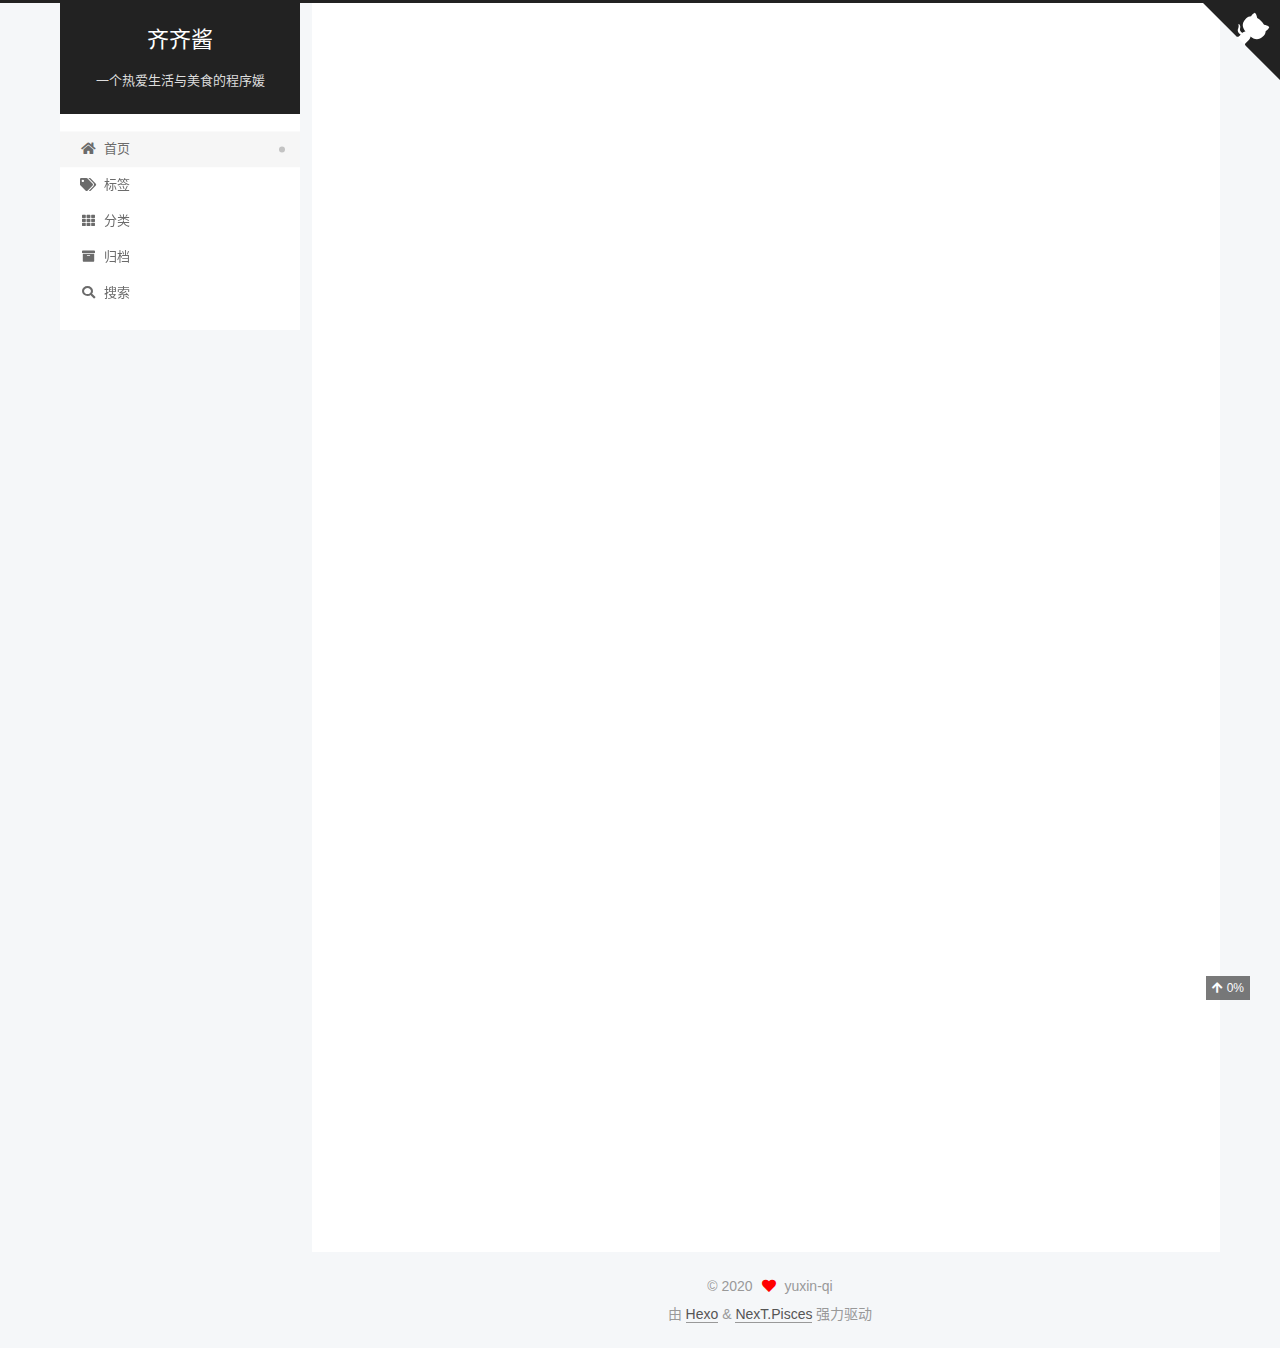
<file: index.html>
<!DOCTYPE html>
<html lang="zh-CN">
<head>
  <meta charset="UTF-8">
<meta name="viewport" content="width=device-width, initial-scale=1, maximum-scale=2">
<meta name="theme-color" content="#222">
<meta name="generator" content="Hexo 4.2.0">
  <link rel="apple-touch-icon" sizes="180x180" href="/images/apple-touch-icon-next.png">
  <link rel="icon" type="image/png" sizes="32x32" href="/images/favicon-32x32-next.png">
  <link rel="icon" type="image/png" sizes="16x16" href="/images/favicon-16x16-next.png">
  <link rel="mask-icon" href="/images/logo.svg" color="#222">

<link rel="stylesheet" href="/css/main.css">


<link rel="stylesheet" href="/lib/font-awesome/css/all.min.css">

<script id="hexo-configurations">
    var NexT = window.NexT || {};
    var CONFIG = {"hostname":"yoursite.com","root":"/","scheme":"Pisces","version":"7.8.0","exturl":false,"sidebar":{"position":"left","display":"post","padding":18,"offset":12,"onmobile":false},"copycode":{"enable":true,"show_result":true,"style":"mac"},"back2top":{"enable":true,"sidebar":false,"scrollpercent":true},"bookmark":{"enable":false,"color":"#222","save":"auto"},"fancybox":false,"mediumzoom":false,"lazyload":false,"pangu":false,"comments":{"style":"tabs","active":"gitalk","storage":true,"lazyload":false,"nav":null},"algolia":{"hits":{"per_page":10},"labels":{"input_placeholder":"Search for Posts","hits_empty":"We didn't find any results for the search: ${query}","hits_stats":"${hits} results found in ${time} ms"}},"localsearch":{"enable":true,"trigger":"auto","top_n_per_article":-1,"unescape":false,"preload":false},"motion":{"enable":true,"async":false,"transition":{"post_block":"fadeIn","post_header":"slideDownIn","post_body":"slideDownIn","coll_header":"slideLeftIn","sidebar":"slideUpIn"}},"path":"search.xml"};
  </script>

  <meta name="description" content="2020年入学上海交通大学，攻读网络与信息安全博士学位">
<meta property="og:type" content="website">
<meta property="og:title" content="齐齐酱">
<meta property="og:url" content="http://yoursite.com/index.html">
<meta property="og:site_name" content="齐齐酱">
<meta property="og:description" content="2020年入学上海交通大学，攻读网络与信息安全博士学位">
<meta property="og:locale" content="zh_CN">
<meta property="article:author" content="yuxin-qi">
<meta property="article:tag" content="金融科技，区块链，异常检测，数据挖掘">
<meta name="twitter:card" content="summary">

<link rel="canonical" href="http://yoursite.com/">


<script id="page-configurations">
  // https://hexo.io/docs/variables.html
  CONFIG.page = {
    sidebar: "",
    isHome : true,
    isPost : false,
    lang   : 'zh-CN'
  };
</script>

  <title>齐齐酱</title>
  






  <noscript>
  <style>
  .use-motion .brand,
  .use-motion .menu-item,
  .sidebar-inner,
  .use-motion .post-block,
  .use-motion .pagination,
  .use-motion .comments,
  .use-motion .post-header,
  .use-motion .post-body,
  .use-motion .collection-header { opacity: initial; }

  .use-motion .site-title,
  .use-motion .site-subtitle {
    opacity: initial;
    top: initial;
  }

  .use-motion .logo-line-before i { left: initial; }
  .use-motion .logo-line-after i { right: initial; }
  </style>
</noscript>

</head>

<body itemscope itemtype="http://schema.org/WebPage">
  <div class="container use-motion">
    <div class="headband"></div>

    <header class="header" itemscope itemtype="http://schema.org/WPHeader">
      <div class="header-inner"><div class="site-brand-container">
  <div class="site-nav-toggle">
    <div class="toggle" aria-label="切换导航栏">
      <span class="toggle-line toggle-line-first"></span>
      <span class="toggle-line toggle-line-middle"></span>
      <span class="toggle-line toggle-line-last"></span>
    </div>
  </div>

  <div class="site-meta">

    <a href="/" class="brand" rel="start">
      <span class="logo-line-before"><i></i></span>
      <h1 class="site-title">齐齐酱</h1>
      <span class="logo-line-after"><i></i></span>
    </a>
      <p class="site-subtitle" itemprop="description">一个热爱生活与美食的程序媛</p>
  </div>

  <div class="site-nav-right">
    <div class="toggle popup-trigger">
        <i class="fa fa-search fa-fw fa-lg"></i>
    </div>
  </div>
</div>




<nav class="site-nav">
  <ul id="menu" class="main-menu menu">
        <li class="menu-item menu-item-home">

    <a href="/" rel="section"><i class="fa fa-home fa-fw"></i>首页</a>

  </li>
        <li class="menu-item menu-item-tags">

    <a href="/tags/" rel="section"><i class="fa fa-tags fa-fw"></i>标签</a>

  </li>
        <li class="menu-item menu-item-categories">

    <a href="/categories/" rel="section"><i class="fa fa-th fa-fw"></i>分类</a>

  </li>
        <li class="menu-item menu-item-archives">

    <a href="/archives/" rel="section"><i class="fa fa-archive fa-fw"></i>归档</a>

  </li>
      <li class="menu-item menu-item-search">
        <a role="button" class="popup-trigger"><i class="fa fa-search fa-fw"></i>搜索
        </a>
      </li>
  </ul>
</nav>



  <div class="search-pop-overlay">
    <div class="popup search-popup">
        <div class="search-header">
  <span class="search-icon">
    <i class="fa fa-search"></i>
  </span>
  <div class="search-input-container">
    <input autocomplete="off" autocapitalize="off"
           placeholder="搜索..." spellcheck="false"
           type="search" class="search-input">
  </div>
  <span class="popup-btn-close">
    <i class="fa fa-times-circle"></i>
  </span>
</div>
<div id="search-result">
  <div id="no-result">
    <i class="fa fa-spinner fa-pulse fa-5x fa-fw"></i>
  </div>
</div>

    </div>
  </div>

</div>
    </header>

    
  <div class="back-to-top">
    <i class="fa fa-arrow-up"></i>
    <span>0%</span>
  </div>
  <div class="reading-progress-bar"></div>

  <a href="https://github.com/qq-jiang/qq-jiang.github.io" class="github-corner" title="qq-jiang Github" aria-label="qq-jiang Github" rel="noopener" target="_blank"><svg width="80" height="80" viewBox="0 0 250 250" aria-hidden="true"><path d="M0,0 L115,115 L130,115 L142,142 L250,250 L250,0 Z"></path><path d="M128.3,109.0 C113.8,99.7 119.0,89.6 119.0,89.6 C122.0,82.7 120.5,78.6 120.5,78.6 C119.2,72.0 123.4,76.3 123.4,76.3 C127.3,80.9 125.5,87.3 125.5,87.3 C122.9,97.6 130.6,101.9 134.4,103.2" fill="currentColor" style="transform-origin: 130px 106px;" class="octo-arm"></path><path d="M115.0,115.0 C114.9,115.1 118.7,116.5 119.8,115.4 L133.7,101.6 C136.9,99.2 139.9,98.4 142.2,98.6 C133.8,88.0 127.5,74.4 143.8,58.0 C148.5,53.4 154.0,51.2 159.7,51.0 C160.3,49.4 163.2,43.6 171.4,40.1 C171.4,40.1 176.1,42.5 178.8,56.2 C183.1,58.6 187.2,61.8 190.9,65.4 C194.5,69.0 197.7,73.2 200.1,77.6 C213.8,80.2 216.3,84.9 216.3,84.9 C212.7,93.1 206.9,96.0 205.4,96.6 C205.1,102.4 203.0,107.8 198.3,112.5 C181.9,128.9 168.3,122.5 157.7,114.1 C157.9,116.9 156.7,120.9 152.7,124.9 L141.0,136.5 C139.8,137.7 141.6,141.9 141.8,141.8 Z" fill="currentColor" class="octo-body"></path></svg></a>


    <main class="main">
      <div class="main-inner">
        <div class="content-wrap">
          

          <div class="content index posts-expand">
            
      
  
  
  <article itemscope itemtype="http://schema.org/Article" class="post-block" lang="zh-CN">
    <link itemprop="mainEntityOfPage" href="http://yoursite.com/2020/04/11/hello-world/">

    <span hidden itemprop="author" itemscope itemtype="http://schema.org/Person">
      <meta itemprop="image" content="/images/avatar.gif">
      <meta itemprop="name" content="yuxin-qi">
      <meta itemprop="description" content="2020年入学上海交通大学，攻读网络与信息安全博士学位">
    </span>

    <span hidden itemprop="publisher" itemscope itemtype="http://schema.org/Organization">
      <meta itemprop="name" content="齐齐酱">
    </span>
      <header class="post-header">
        <h2 class="post-title" itemprop="name headline">
          
            <a href="/2020/04/11/hello-world/" class="post-title-link" itemprop="url">Hello World</a>
        </h2>

        <div class="post-meta">
            <span class="post-meta-item">
              <span class="post-meta-item-icon">
                <i class="far fa-calendar"></i>
              </span>
              <span class="post-meta-item-text">发表于</span>

              <time title="创建时间：2020-04-11 18:20:35" itemprop="dateCreated datePublished" datetime="2020-04-11T18:20:35+08:00">2020-04-11</time>
            </span>

          

        </div>
      </header>

    
    
    
    <div class="post-body" itemprop="articleBody">

      
          <p>Welcome to <a href="https://hexo.io/" target="_blank" rel="noopener">Hexo</a>! This is your very first post. Check <a href="https://hexo.io/docs/" target="_blank" rel="noopener">documentation</a> for more info. If you get any problems when using Hexo, you can find the answer in <a href="https://hexo.io/docs/troubleshooting.html" target="_blank" rel="noopener">troubleshooting</a> or you can ask me on <a href="https://github.com/hexojs/hexo/issues" target="_blank" rel="noopener">GitHub</a>.</p>
<h2 id="Quick-Start"><a href="#Quick-Start" class="headerlink" title="Quick Start"></a>Quick Start</h2><h3 id="Create-a-new-post"><a href="#Create-a-new-post" class="headerlink" title="Create a new post"></a>Create a new post</h3><figure class="highlight bash"><table><tr><td class="gutter"><pre><span class="line">1</span><br></pre></td><td class="code"><pre><span class="line">$ hexo new <span class="string">"My New Post"</span></span><br></pre></td></tr></table></figure>
<p>More info: <a href="https://hexo.io/docs/writing.html" target="_blank" rel="noopener">Writing</a></p>
<h3 id="Run-server"><a href="#Run-server" class="headerlink" title="Run server"></a>Run server</h3><figure class="highlight bash"><table><tr><td class="gutter"><pre><span class="line">1</span><br></pre></td><td class="code"><pre><span class="line">$ hexo server</span><br></pre></td></tr></table></figure>
<p>More info: <a href="https://hexo.io/docs/server.html" target="_blank" rel="noopener">Server</a></p>
<h3 id="Generate-static-files"><a href="#Generate-static-files" class="headerlink" title="Generate static files"></a>Generate static files</h3><figure class="highlight bash"><table><tr><td class="gutter"><pre><span class="line">1</span><br></pre></td><td class="code"><pre><span class="line">$ hexo generate</span><br></pre></td></tr></table></figure>
<p>More info: <a href="https://hexo.io/docs/generating.html" target="_blank" rel="noopener">Generating</a></p>
<h3 id="Deploy-to-remote-sites"><a href="#Deploy-to-remote-sites" class="headerlink" title="Deploy to remote sites"></a>Deploy to remote sites</h3><figure class="highlight bash"><table><tr><td class="gutter"><pre><span class="line">1</span><br></pre></td><td class="code"><pre><span class="line">$ hexo deploy</span><br></pre></td></tr></table></figure>
<p>More info: <a href="https://hexo.io/docs/one-command-deployment.html" target="_blank" rel="noopener">Deployment</a></p>

      
    </div>

    
    
    
      <footer class="post-footer">
        <div class="post-eof"></div>
      </footer>
  </article>
  
  
  


  



          </div>
          

<script>
  window.addEventListener('tabs:register', () => {
    let { activeClass } = CONFIG.comments;
    if (CONFIG.comments.storage) {
      activeClass = localStorage.getItem('comments_active') || activeClass;
    }
    if (activeClass) {
      let activeTab = document.querySelector(`a[href="#comment-${activeClass}"]`);
      if (activeTab) {
        activeTab.click();
      }
    }
  });
  if (CONFIG.comments.storage) {
    window.addEventListener('tabs:click', event => {
      if (!event.target.matches('.tabs-comment .tab-content .tab-pane')) return;
      let commentClass = event.target.classList[1];
      localStorage.setItem('comments_active', commentClass);
    });
  }
</script>

        </div>
          
  
  <div class="toggle sidebar-toggle">
    <span class="toggle-line toggle-line-first"></span>
    <span class="toggle-line toggle-line-middle"></span>
    <span class="toggle-line toggle-line-last"></span>
  </div>

  <aside class="sidebar">
    <div class="sidebar-inner">

      <ul class="sidebar-nav motion-element">
        <li class="sidebar-nav-toc">
          文章目录
        </li>
        <li class="sidebar-nav-overview">
          站点概览
        </li>
      </ul>

      <!--noindex-->
      <div class="post-toc-wrap sidebar-panel">
      </div>
      <!--/noindex-->

      <div class="site-overview-wrap sidebar-panel">
        <div class="site-author motion-element" itemprop="author" itemscope itemtype="http://schema.org/Person">
  <p class="site-author-name" itemprop="name">yuxin-qi</p>
  <div class="site-description" itemprop="description">2020年入学上海交通大学，攻读网络与信息安全博士学位</div>
</div>
<div class="site-state-wrap motion-element">
  <nav class="site-state">
      <div class="site-state-item site-state-posts">
          <a href="/archives/">
        
          <span class="site-state-item-count">1</span>
          <span class="site-state-item-name">日志</span>
        </a>
      </div>
  </nav>
</div>



      </div>

    </div>
  </aside>
  <div id="sidebar-dimmer"></div>


      </div>
    </main>

    <footer class="footer">
      <div class="footer-inner">
        

        

<div class="copyright">
  
  &copy; 
  <span itemprop="copyrightYear">2020</span>
  <span class="with-love">
    <i class="fa fa-heart"></i>
  </span>
  <span class="author" itemprop="copyrightHolder">yuxin-qi</span>
</div>
  <div class="powered-by">由 <a href="https://hexo.io/" class="theme-link" rel="noopener" target="_blank">Hexo</a> & <a href="https://pisces.theme-next.org/" class="theme-link" rel="noopener" target="_blank">NexT.Pisces</a> 强力驱动
  </div>

        








      </div>
    </footer>
  </div>

  
  <script src="/lib/anime.min.js"></script>
  <script src="/lib/velocity/velocity.min.js"></script>
  <script src="/lib/velocity/velocity.ui.min.js"></script>

<script src="/js/utils.js"></script>

<script src="/js/motion.js"></script>


<script src="/js/schemes/pisces.js"></script>


<script src="/js/next-boot.js"></script>




  




  
<script src="/js/local-search.js"></script>













  

  

  

</body>
</html>
</file>
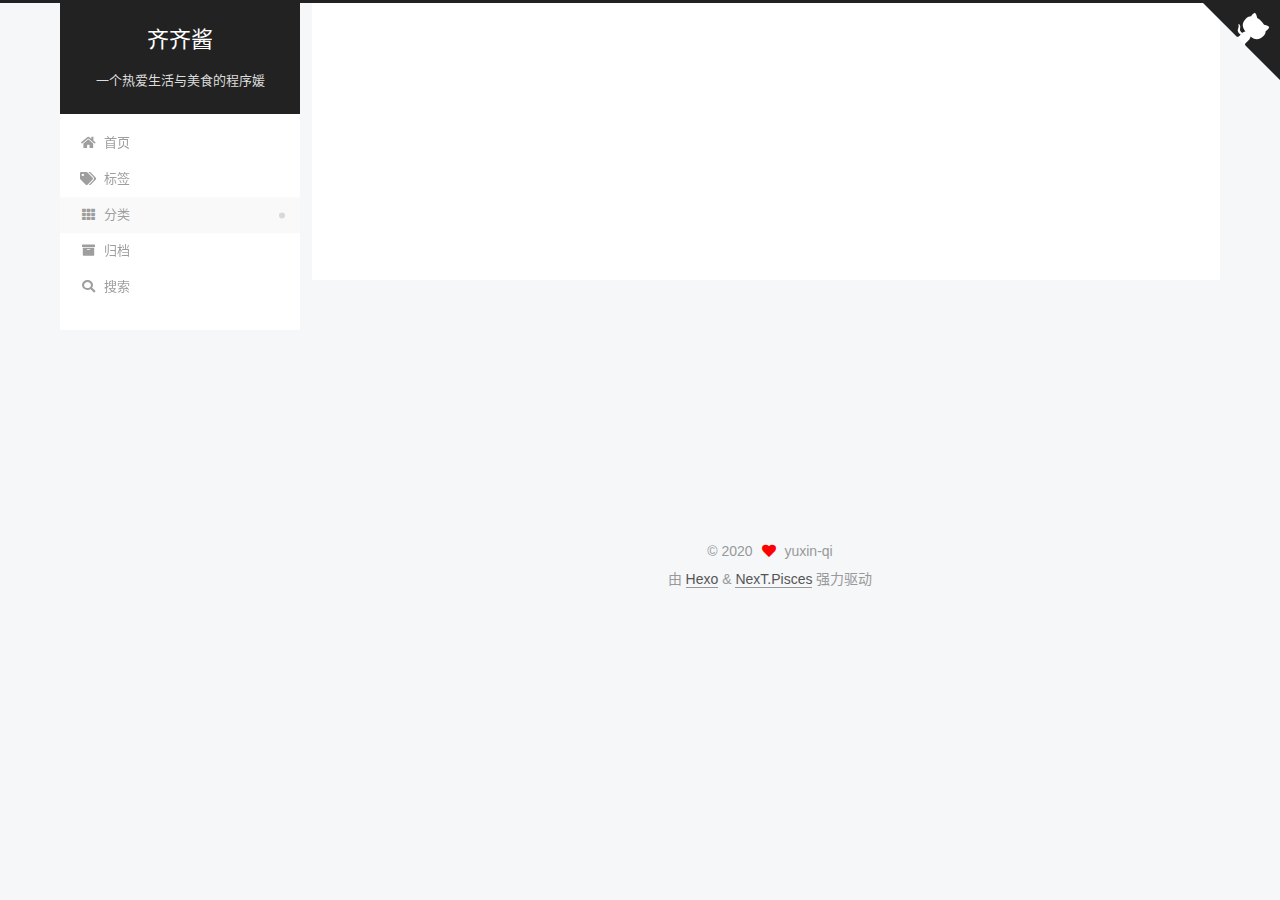
<file: categories/index.html>
<!DOCTYPE html>
<html lang="zh-CN">
<head>
  <meta charset="UTF-8">
<meta name="viewport" content="width=device-width, initial-scale=1, maximum-scale=2">
<meta name="theme-color" content="#222">
<meta name="generator" content="Hexo 4.2.0">
  <link rel="apple-touch-icon" sizes="180x180" href="/images/apple-touch-icon-next.png">
  <link rel="icon" type="image/png" sizes="32x32" href="/images/favicon-32x32-next.png">
  <link rel="icon" type="image/png" sizes="16x16" href="/images/favicon-16x16-next.png">
  <link rel="mask-icon" href="/images/logo.svg" color="#222">

<link rel="stylesheet" href="/css/main.css">


<link rel="stylesheet" href="/lib/font-awesome/css/all.min.css">

<script id="hexo-configurations">
    var NexT = window.NexT || {};
    var CONFIG = {"hostname":"yoursite.com","root":"/","scheme":"Pisces","version":"7.8.0","exturl":false,"sidebar":{"position":"left","display":"post","padding":18,"offset":12,"onmobile":false},"copycode":{"enable":true,"show_result":true,"style":"mac"},"back2top":{"enable":true,"sidebar":false,"scrollpercent":true},"bookmark":{"enable":false,"color":"#222","save":"auto"},"fancybox":false,"mediumzoom":false,"lazyload":false,"pangu":false,"comments":{"style":"tabs","active":"gitalk","storage":true,"lazyload":false,"nav":null},"algolia":{"hits":{"per_page":10},"labels":{"input_placeholder":"Search for Posts","hits_empty":"We didn't find any results for the search: ${query}","hits_stats":"${hits} results found in ${time} ms"}},"localsearch":{"enable":true,"trigger":"auto","top_n_per_article":-1,"unescape":false,"preload":false},"motion":{"enable":true,"async":false,"transition":{"post_block":"fadeIn","post_header":"slideDownIn","post_body":"slideDownIn","coll_header":"slideLeftIn","sidebar":"slideUpIn"}},"path":"search.xml"};
  </script>

  <meta name="description" content="2020年入学上海交通大学，攻读网络与信息安全博士学位">
<meta property="og:type" content="website">
<meta property="og:title" content="categories">
<meta property="og:url" content="http://yoursite.com/categories/index.html">
<meta property="og:site_name" content="齐齐酱">
<meta property="og:description" content="2020年入学上海交通大学，攻读网络与信息安全博士学位">
<meta property="og:locale" content="zh_CN">
<meta property="article:published_time" content="2020-04-11T13:31:36.000Z">
<meta property="article:modified_time" content="2020-04-11T13:32:12.459Z">
<meta property="article:author" content="yuxin-qi">
<meta property="article:tag" content="金融科技，区块链，异常检测，数据挖掘">
<meta name="twitter:card" content="summary">

<link rel="canonical" href="http://yoursite.com/categories/">


<script id="page-configurations">
  // https://hexo.io/docs/variables.html
  CONFIG.page = {
    sidebar: "",
    isHome : false,
    isPost : false,
    lang   : 'zh-CN'
  };
</script>

  <title>categories | 齐齐酱
</title>
  






  <noscript>
  <style>
  .use-motion .brand,
  .use-motion .menu-item,
  .sidebar-inner,
  .use-motion .post-block,
  .use-motion .pagination,
  .use-motion .comments,
  .use-motion .post-header,
  .use-motion .post-body,
  .use-motion .collection-header { opacity: initial; }

  .use-motion .site-title,
  .use-motion .site-subtitle {
    opacity: initial;
    top: initial;
  }

  .use-motion .logo-line-before i { left: initial; }
  .use-motion .logo-line-after i { right: initial; }
  </style>
</noscript>

</head>

<body itemscope itemtype="http://schema.org/WebPage">
  <div class="container use-motion">
    <div class="headband"></div>

    <header class="header" itemscope itemtype="http://schema.org/WPHeader">
      <div class="header-inner"><div class="site-brand-container">
  <div class="site-nav-toggle">
    <div class="toggle" aria-label="切换导航栏">
      <span class="toggle-line toggle-line-first"></span>
      <span class="toggle-line toggle-line-middle"></span>
      <span class="toggle-line toggle-line-last"></span>
    </div>
  </div>

  <div class="site-meta">

    <a href="/" class="brand" rel="start">
      <span class="logo-line-before"><i></i></span>
      <h1 class="site-title">齐齐酱</h1>
      <span class="logo-line-after"><i></i></span>
    </a>
      <p class="site-subtitle" itemprop="description">一个热爱生活与美食的程序媛</p>
  </div>

  <div class="site-nav-right">
    <div class="toggle popup-trigger">
        <i class="fa fa-search fa-fw fa-lg"></i>
    </div>
  </div>
</div>




<nav class="site-nav">
  <ul id="menu" class="main-menu menu">
        <li class="menu-item menu-item-home">

    <a href="/" rel="section"><i class="fa fa-home fa-fw"></i>首页</a>

  </li>
        <li class="menu-item menu-item-tags">

    <a href="/tags/" rel="section"><i class="fa fa-tags fa-fw"></i>标签</a>

  </li>
        <li class="menu-item menu-item-categories">

    <a href="/categories/" rel="section"><i class="fa fa-th fa-fw"></i>分类</a>

  </li>
        <li class="menu-item menu-item-archives">

    <a href="/archives/" rel="section"><i class="fa fa-archive fa-fw"></i>归档</a>

  </li>
      <li class="menu-item menu-item-search">
        <a role="button" class="popup-trigger"><i class="fa fa-search fa-fw"></i>搜索
        </a>
      </li>
  </ul>
</nav>



  <div class="search-pop-overlay">
    <div class="popup search-popup">
        <div class="search-header">
  <span class="search-icon">
    <i class="fa fa-search"></i>
  </span>
  <div class="search-input-container">
    <input autocomplete="off" autocapitalize="off"
           placeholder="搜索..." spellcheck="false"
           type="search" class="search-input">
  </div>
  <span class="popup-btn-close">
    <i class="fa fa-times-circle"></i>
  </span>
</div>
<div id="search-result">
  <div id="no-result">
    <i class="fa fa-spinner fa-pulse fa-5x fa-fw"></i>
  </div>
</div>

    </div>
  </div>

</div>
    </header>

    
  <div class="back-to-top">
    <i class="fa fa-arrow-up"></i>
    <span>0%</span>
  </div>
  <div class="reading-progress-bar"></div>

  <a href="https://github.com/qq-jiang/qq-jiang.github.io" class="github-corner" title="qq-jiang Github" aria-label="qq-jiang Github" rel="noopener" target="_blank"><svg width="80" height="80" viewBox="0 0 250 250" aria-hidden="true"><path d="M0,0 L115,115 L130,115 L142,142 L250,250 L250,0 Z"></path><path d="M128.3,109.0 C113.8,99.7 119.0,89.6 119.0,89.6 C122.0,82.7 120.5,78.6 120.5,78.6 C119.2,72.0 123.4,76.3 123.4,76.3 C127.3,80.9 125.5,87.3 125.5,87.3 C122.9,97.6 130.6,101.9 134.4,103.2" fill="currentColor" style="transform-origin: 130px 106px;" class="octo-arm"></path><path d="M115.0,115.0 C114.9,115.1 118.7,116.5 119.8,115.4 L133.7,101.6 C136.9,99.2 139.9,98.4 142.2,98.6 C133.8,88.0 127.5,74.4 143.8,58.0 C148.5,53.4 154.0,51.2 159.7,51.0 C160.3,49.4 163.2,43.6 171.4,40.1 C171.4,40.1 176.1,42.5 178.8,56.2 C183.1,58.6 187.2,61.8 190.9,65.4 C194.5,69.0 197.7,73.2 200.1,77.6 C213.8,80.2 216.3,84.9 216.3,84.9 C212.7,93.1 206.9,96.0 205.4,96.6 C205.1,102.4 203.0,107.8 198.3,112.5 C181.9,128.9 168.3,122.5 157.7,114.1 C157.9,116.9 156.7,120.9 152.7,124.9 L141.0,136.5 C139.8,137.7 141.6,141.9 141.8,141.8 Z" fill="currentColor" class="octo-body"></path></svg></a>


    <main class="main">
      <div class="main-inner">
        <div class="content-wrap">
          
  
  

          <div class="content page posts-expand">
            

    
    
    
    <div class="post-block" lang="zh-CN">
      <header class="post-header">

<h1 class="post-title" itemprop="name headline">categories
</h1>

<div class="post-meta">
  

</div>

</header>

      
      
      
      <div class="post-body">
          <div class="category-all-page">
            <div class="category-all-title">
              暂无分类
            </div>
            <div class="category-all">
              
            </div>
          </div>
        
      </div>
      
      
      
    </div>
    

    
    
    


          </div>
          

<script>
  window.addEventListener('tabs:register', () => {
    let { activeClass } = CONFIG.comments;
    if (CONFIG.comments.storage) {
      activeClass = localStorage.getItem('comments_active') || activeClass;
    }
    if (activeClass) {
      let activeTab = document.querySelector(`a[href="#comment-${activeClass}"]`);
      if (activeTab) {
        activeTab.click();
      }
    }
  });
  if (CONFIG.comments.storage) {
    window.addEventListener('tabs:click', event => {
      if (!event.target.matches('.tabs-comment .tab-content .tab-pane')) return;
      let commentClass = event.target.classList[1];
      localStorage.setItem('comments_active', commentClass);
    });
  }
</script>

        </div>
          
  
  <div class="toggle sidebar-toggle">
    <span class="toggle-line toggle-line-first"></span>
    <span class="toggle-line toggle-line-middle"></span>
    <span class="toggle-line toggle-line-last"></span>
  </div>

  <aside class="sidebar">
    <div class="sidebar-inner">

      <ul class="sidebar-nav motion-element">
        <li class="sidebar-nav-toc">
          文章目录
        </li>
        <li class="sidebar-nav-overview">
          站点概览
        </li>
      </ul>

      <!--noindex-->
      <div class="post-toc-wrap sidebar-panel">
      </div>
      <!--/noindex-->

      <div class="site-overview-wrap sidebar-panel">
        <div class="site-author motion-element" itemprop="author" itemscope itemtype="http://schema.org/Person">
  <p class="site-author-name" itemprop="name">yuxin-qi</p>
  <div class="site-description" itemprop="description">2020年入学上海交通大学，攻读网络与信息安全博士学位</div>
</div>
<div class="site-state-wrap motion-element">
  <nav class="site-state">
      <div class="site-state-item site-state-posts">
          <a href="/archives/">
        
          <span class="site-state-item-count">1</span>
          <span class="site-state-item-name">日志</span>
        </a>
      </div>
  </nav>
</div>



      </div>

    </div>
  </aside>
  <div id="sidebar-dimmer"></div>


      </div>
    </main>

    <footer class="footer">
      <div class="footer-inner">
        

        

<div class="copyright">
  
  &copy; 
  <span itemprop="copyrightYear">2020</span>
  <span class="with-love">
    <i class="fa fa-heart"></i>
  </span>
  <span class="author" itemprop="copyrightHolder">yuxin-qi</span>
</div>
  <div class="powered-by">由 <a href="https://hexo.io/" class="theme-link" rel="noopener" target="_blank">Hexo</a> & <a href="https://pisces.theme-next.org/" class="theme-link" rel="noopener" target="_blank">NexT.Pisces</a> 强力驱动
  </div>

        








      </div>
    </footer>
  </div>

  
  <script src="/lib/anime.min.js"></script>
  <script src="/lib/velocity/velocity.min.js"></script>
  <script src="/lib/velocity/velocity.ui.min.js"></script>

<script src="/js/utils.js"></script>

<script src="/js/motion.js"></script>


<script src="/js/schemes/pisces.js"></script>


<script src="/js/next-boot.js"></script>




  




  
<script src="/js/local-search.js"></script>













  

  

  

</body>
</html>
</file>
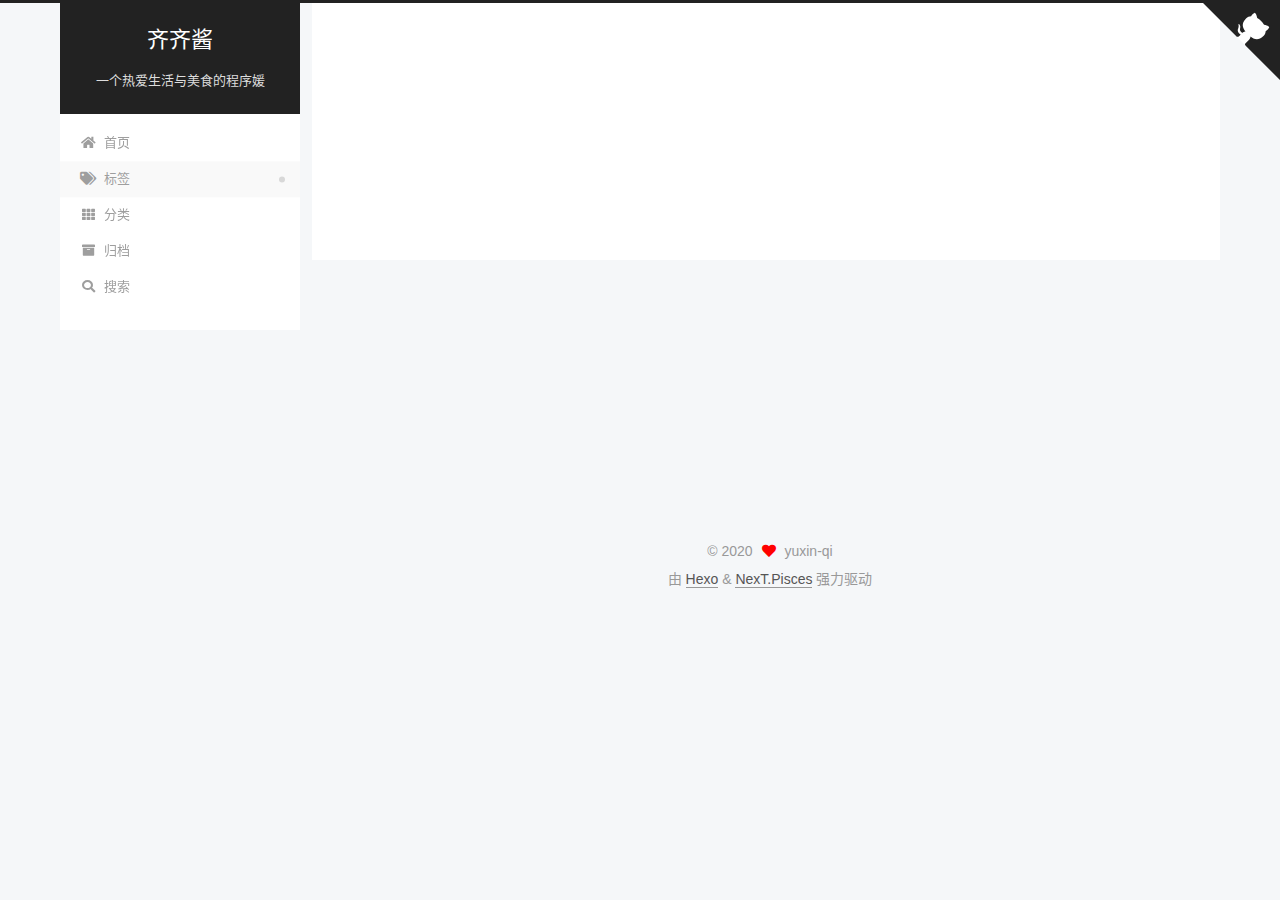
<file: tags/index.html>
<!DOCTYPE html>
<html lang="zh-CN">
<head>
  <meta charset="UTF-8">
<meta name="viewport" content="width=device-width, initial-scale=1, maximum-scale=2">
<meta name="theme-color" content="#222">
<meta name="generator" content="Hexo 4.2.0">
  <link rel="apple-touch-icon" sizes="180x180" href="/images/apple-touch-icon-next.png">
  <link rel="icon" type="image/png" sizes="32x32" href="/images/favicon-32x32-next.png">
  <link rel="icon" type="image/png" sizes="16x16" href="/images/favicon-16x16-next.png">
  <link rel="mask-icon" href="/images/logo.svg" color="#222">

<link rel="stylesheet" href="/css/main.css">


<link rel="stylesheet" href="/lib/font-awesome/css/all.min.css">

<script id="hexo-configurations">
    var NexT = window.NexT || {};
    var CONFIG = {"hostname":"yoursite.com","root":"/","scheme":"Pisces","version":"7.8.0","exturl":false,"sidebar":{"position":"left","display":"post","padding":18,"offset":12,"onmobile":false},"copycode":{"enable":true,"show_result":true,"style":"mac"},"back2top":{"enable":true,"sidebar":false,"scrollpercent":true},"bookmark":{"enable":false,"color":"#222","save":"auto"},"fancybox":false,"mediumzoom":false,"lazyload":false,"pangu":false,"comments":{"style":"tabs","active":"gitalk","storage":true,"lazyload":false,"nav":null},"algolia":{"hits":{"per_page":10},"labels":{"input_placeholder":"Search for Posts","hits_empty":"We didn't find any results for the search: ${query}","hits_stats":"${hits} results found in ${time} ms"}},"localsearch":{"enable":true,"trigger":"auto","top_n_per_article":-1,"unescape":false,"preload":false},"motion":{"enable":true,"async":false,"transition":{"post_block":"fadeIn","post_header":"slideDownIn","post_body":"slideDownIn","coll_header":"slideLeftIn","sidebar":"slideUpIn"}},"path":"search.xml"};
  </script>

  <meta name="description" content="2020年入学上海交通大学，攻读网络与信息安全博士学位">
<meta property="og:type" content="website">
<meta property="og:title" content="tags">
<meta property="og:url" content="http://yoursite.com/tags/index.html">
<meta property="og:site_name" content="齐齐酱">
<meta property="og:description" content="2020年入学上海交通大学，攻读网络与信息安全博士学位">
<meta property="og:locale" content="zh_CN">
<meta property="article:published_time" content="2020-04-11T13:28:07.000Z">
<meta property="article:modified_time" content="2020-04-11T13:29:24.801Z">
<meta property="article:author" content="yuxin-qi">
<meta property="article:tag" content="金融科技，区块链，异常检测，数据挖掘">
<meta name="twitter:card" content="summary">

<link rel="canonical" href="http://yoursite.com/tags/">


<script id="page-configurations">
  // https://hexo.io/docs/variables.html
  CONFIG.page = {
    sidebar: "",
    isHome : false,
    isPost : false,
    lang   : 'zh-CN'
  };
</script>

  <title>tags | 齐齐酱
</title>
  






  <noscript>
  <style>
  .use-motion .brand,
  .use-motion .menu-item,
  .sidebar-inner,
  .use-motion .post-block,
  .use-motion .pagination,
  .use-motion .comments,
  .use-motion .post-header,
  .use-motion .post-body,
  .use-motion .collection-header { opacity: initial; }

  .use-motion .site-title,
  .use-motion .site-subtitle {
    opacity: initial;
    top: initial;
  }

  .use-motion .logo-line-before i { left: initial; }
  .use-motion .logo-line-after i { right: initial; }
  </style>
</noscript>

</head>

<body itemscope itemtype="http://schema.org/WebPage">
  <div class="container use-motion">
    <div class="headband"></div>

    <header class="header" itemscope itemtype="http://schema.org/WPHeader">
      <div class="header-inner"><div class="site-brand-container">
  <div class="site-nav-toggle">
    <div class="toggle" aria-label="切换导航栏">
      <span class="toggle-line toggle-line-first"></span>
      <span class="toggle-line toggle-line-middle"></span>
      <span class="toggle-line toggle-line-last"></span>
    </div>
  </div>

  <div class="site-meta">

    <a href="/" class="brand" rel="start">
      <span class="logo-line-before"><i></i></span>
      <h1 class="site-title">齐齐酱</h1>
      <span class="logo-line-after"><i></i></span>
    </a>
      <p class="site-subtitle" itemprop="description">一个热爱生活与美食的程序媛</p>
  </div>

  <div class="site-nav-right">
    <div class="toggle popup-trigger">
        <i class="fa fa-search fa-fw fa-lg"></i>
    </div>
  </div>
</div>




<nav class="site-nav">
  <ul id="menu" class="main-menu menu">
        <li class="menu-item menu-item-home">

    <a href="/" rel="section"><i class="fa fa-home fa-fw"></i>首页</a>

  </li>
        <li class="menu-item menu-item-tags">

    <a href="/tags/" rel="section"><i class="fa fa-tags fa-fw"></i>标签</a>

  </li>
        <li class="menu-item menu-item-categories">

    <a href="/categories/" rel="section"><i class="fa fa-th fa-fw"></i>分类</a>

  </li>
        <li class="menu-item menu-item-archives">

    <a href="/archives/" rel="section"><i class="fa fa-archive fa-fw"></i>归档</a>

  </li>
      <li class="menu-item menu-item-search">
        <a role="button" class="popup-trigger"><i class="fa fa-search fa-fw"></i>搜索
        </a>
      </li>
  </ul>
</nav>



  <div class="search-pop-overlay">
    <div class="popup search-popup">
        <div class="search-header">
  <span class="search-icon">
    <i class="fa fa-search"></i>
  </span>
  <div class="search-input-container">
    <input autocomplete="off" autocapitalize="off"
           placeholder="搜索..." spellcheck="false"
           type="search" class="search-input">
  </div>
  <span class="popup-btn-close">
    <i class="fa fa-times-circle"></i>
  </span>
</div>
<div id="search-result">
  <div id="no-result">
    <i class="fa fa-spinner fa-pulse fa-5x fa-fw"></i>
  </div>
</div>

    </div>
  </div>

</div>
    </header>

    
  <div class="back-to-top">
    <i class="fa fa-arrow-up"></i>
    <span>0%</span>
  </div>
  <div class="reading-progress-bar"></div>

  <a href="https://github.com/qq-jiang/qq-jiang.github.io" class="github-corner" title="qq-jiang Github" aria-label="qq-jiang Github" rel="noopener" target="_blank"><svg width="80" height="80" viewBox="0 0 250 250" aria-hidden="true"><path d="M0,0 L115,115 L130,115 L142,142 L250,250 L250,0 Z"></path><path d="M128.3,109.0 C113.8,99.7 119.0,89.6 119.0,89.6 C122.0,82.7 120.5,78.6 120.5,78.6 C119.2,72.0 123.4,76.3 123.4,76.3 C127.3,80.9 125.5,87.3 125.5,87.3 C122.9,97.6 130.6,101.9 134.4,103.2" fill="currentColor" style="transform-origin: 130px 106px;" class="octo-arm"></path><path d="M115.0,115.0 C114.9,115.1 118.7,116.5 119.8,115.4 L133.7,101.6 C136.9,99.2 139.9,98.4 142.2,98.6 C133.8,88.0 127.5,74.4 143.8,58.0 C148.5,53.4 154.0,51.2 159.7,51.0 C160.3,49.4 163.2,43.6 171.4,40.1 C171.4,40.1 176.1,42.5 178.8,56.2 C183.1,58.6 187.2,61.8 190.9,65.4 C194.5,69.0 197.7,73.2 200.1,77.6 C213.8,80.2 216.3,84.9 216.3,84.9 C212.7,93.1 206.9,96.0 205.4,96.6 C205.1,102.4 203.0,107.8 198.3,112.5 C181.9,128.9 168.3,122.5 157.7,114.1 C157.9,116.9 156.7,120.9 152.7,124.9 L141.0,136.5 C139.8,137.7 141.6,141.9 141.8,141.8 Z" fill="currentColor" class="octo-body"></path></svg></a>


    <main class="main">
      <div class="main-inner">
        <div class="content-wrap">
          
  
  

          <div class="content page posts-expand">
            

    
    
    
    <div class="post-block" lang="zh-CN">
      <header class="post-header">

<h1 class="post-title" itemprop="name headline">tags
</h1>

<div class="post-meta">
  

</div>

</header>

      
      
      
      <div class="post-body">
          <div class="tag-cloud">
            <div class="tag-cloud-title">
              暂无标签
            </div>
            <div class="tag-cloud-tags">
              
            </div>
          </div>
        
      </div>
      
      
      
    </div>
    

    
    
    


          </div>
          

<script>
  window.addEventListener('tabs:register', () => {
    let { activeClass } = CONFIG.comments;
    if (CONFIG.comments.storage) {
      activeClass = localStorage.getItem('comments_active') || activeClass;
    }
    if (activeClass) {
      let activeTab = document.querySelector(`a[href="#comment-${activeClass}"]`);
      if (activeTab) {
        activeTab.click();
      }
    }
  });
  if (CONFIG.comments.storage) {
    window.addEventListener('tabs:click', event => {
      if (!event.target.matches('.tabs-comment .tab-content .tab-pane')) return;
      let commentClass = event.target.classList[1];
      localStorage.setItem('comments_active', commentClass);
    });
  }
</script>

        </div>
          
  
  <div class="toggle sidebar-toggle">
    <span class="toggle-line toggle-line-first"></span>
    <span class="toggle-line toggle-line-middle"></span>
    <span class="toggle-line toggle-line-last"></span>
  </div>

  <aside class="sidebar">
    <div class="sidebar-inner">

      <ul class="sidebar-nav motion-element">
        <li class="sidebar-nav-toc">
          文章目录
        </li>
        <li class="sidebar-nav-overview">
          站点概览
        </li>
      </ul>

      <!--noindex-->
      <div class="post-toc-wrap sidebar-panel">
      </div>
      <!--/noindex-->

      <div class="site-overview-wrap sidebar-panel">
        <div class="site-author motion-element" itemprop="author" itemscope itemtype="http://schema.org/Person">
  <p class="site-author-name" itemprop="name">yuxin-qi</p>
  <div class="site-description" itemprop="description">2020年入学上海交通大学，攻读网络与信息安全博士学位</div>
</div>
<div class="site-state-wrap motion-element">
  <nav class="site-state">
      <div class="site-state-item site-state-posts">
          <a href="/archives/">
        
          <span class="site-state-item-count">1</span>
          <span class="site-state-item-name">日志</span>
        </a>
      </div>
  </nav>
</div>



      </div>

    </div>
  </aside>
  <div id="sidebar-dimmer"></div>


      </div>
    </main>

    <footer class="footer">
      <div class="footer-inner">
        

        

<div class="copyright">
  
  &copy; 
  <span itemprop="copyrightYear">2020</span>
  <span class="with-love">
    <i class="fa fa-heart"></i>
  </span>
  <span class="author" itemprop="copyrightHolder">yuxin-qi</span>
</div>
  <div class="powered-by">由 <a href="https://hexo.io/" class="theme-link" rel="noopener" target="_blank">Hexo</a> & <a href="https://pisces.theme-next.org/" class="theme-link" rel="noopener" target="_blank">NexT.Pisces</a> 强力驱动
  </div>

        








      </div>
    </footer>
  </div>

  
  <script src="/lib/anime.min.js"></script>
  <script src="/lib/velocity/velocity.min.js"></script>
  <script src="/lib/velocity/velocity.ui.min.js"></script>

<script src="/js/utils.js"></script>

<script src="/js/motion.js"></script>


<script src="/js/schemes/pisces.js"></script>


<script src="/js/next-boot.js"></script>




  




  
<script src="/js/local-search.js"></script>













  

  

  

</body>
</html>
</file>
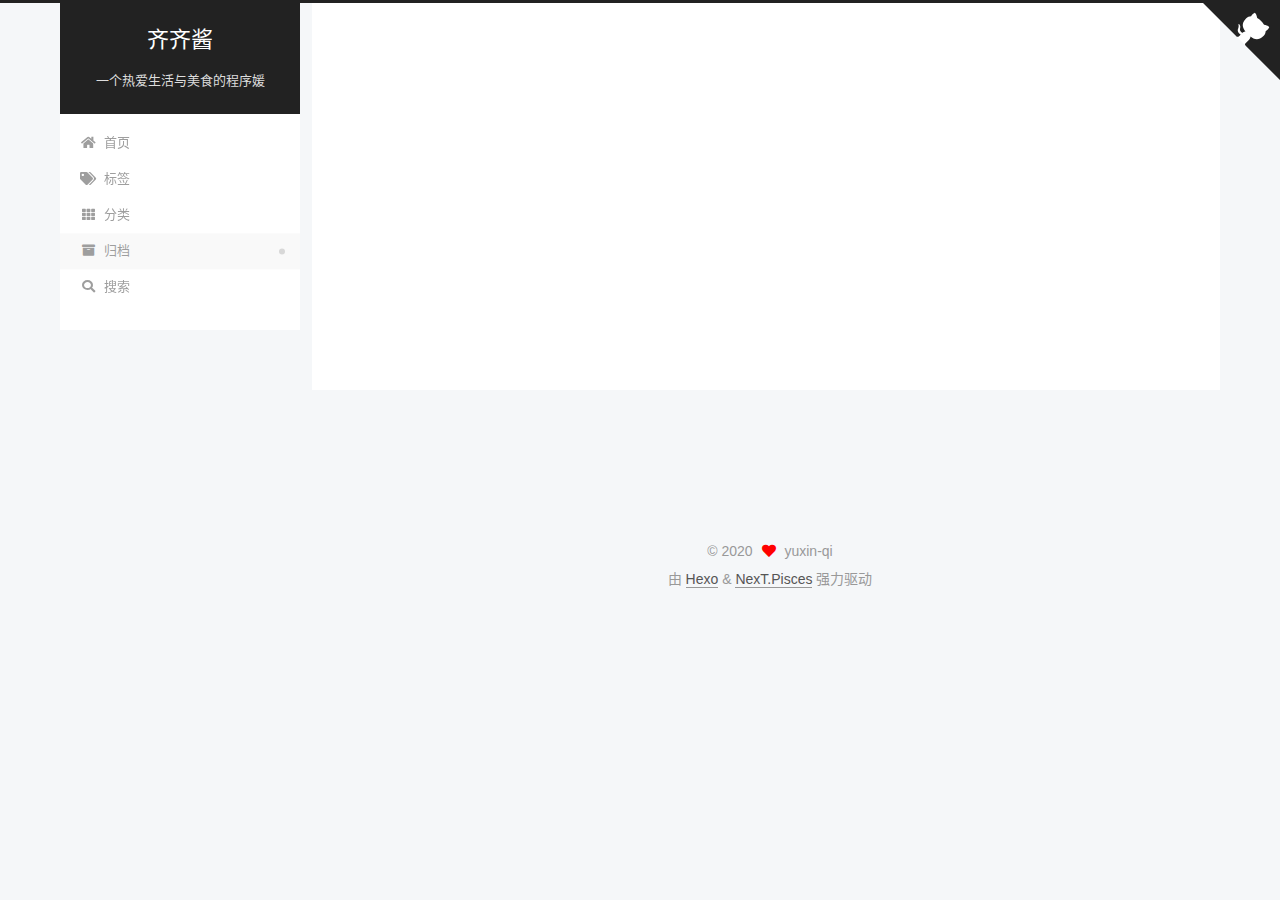
<file: archives/2020/index.html>
<!DOCTYPE html>
<html lang="zh-CN">
<head>
  <meta charset="UTF-8">
<meta name="viewport" content="width=device-width, initial-scale=1, maximum-scale=2">
<meta name="theme-color" content="#222">
<meta name="generator" content="Hexo 4.2.0">
  <link rel="apple-touch-icon" sizes="180x180" href="/images/apple-touch-icon-next.png">
  <link rel="icon" type="image/png" sizes="32x32" href="/images/favicon-32x32-next.png">
  <link rel="icon" type="image/png" sizes="16x16" href="/images/favicon-16x16-next.png">
  <link rel="mask-icon" href="/images/logo.svg" color="#222">

<link rel="stylesheet" href="/css/main.css">


<link rel="stylesheet" href="/lib/font-awesome/css/all.min.css">

<script id="hexo-configurations">
    var NexT = window.NexT || {};
    var CONFIG = {"hostname":"yoursite.com","root":"/","scheme":"Pisces","version":"7.8.0","exturl":false,"sidebar":{"position":"left","display":"post","padding":18,"offset":12,"onmobile":false},"copycode":{"enable":true,"show_result":true,"style":"mac"},"back2top":{"enable":true,"sidebar":false,"scrollpercent":true},"bookmark":{"enable":false,"color":"#222","save":"auto"},"fancybox":false,"mediumzoom":false,"lazyload":false,"pangu":false,"comments":{"style":"tabs","active":"gitalk","storage":true,"lazyload":false,"nav":null},"algolia":{"hits":{"per_page":10},"labels":{"input_placeholder":"Search for Posts","hits_empty":"We didn't find any results for the search: ${query}","hits_stats":"${hits} results found in ${time} ms"}},"localsearch":{"enable":true,"trigger":"auto","top_n_per_article":-1,"unescape":false,"preload":false},"motion":{"enable":true,"async":false,"transition":{"post_block":"fadeIn","post_header":"slideDownIn","post_body":"slideDownIn","coll_header":"slideLeftIn","sidebar":"slideUpIn"}},"path":"search.xml"};
  </script>

  <meta name="description" content="2020年入学上海交通大学，攻读网络与信息安全博士学位">
<meta property="og:type" content="website">
<meta property="og:title" content="齐齐酱">
<meta property="og:url" content="http://yoursite.com/archives/2020/index.html">
<meta property="og:site_name" content="齐齐酱">
<meta property="og:description" content="2020年入学上海交通大学，攻读网络与信息安全博士学位">
<meta property="og:locale" content="zh_CN">
<meta property="article:author" content="yuxin-qi">
<meta property="article:tag" content="金融科技，区块链，异常检测，数据挖掘">
<meta name="twitter:card" content="summary">

<link rel="canonical" href="http://yoursite.com/archives/2020/">


<script id="page-configurations">
  // https://hexo.io/docs/variables.html
  CONFIG.page = {
    sidebar: "",
    isHome : false,
    isPost : false,
    lang   : 'zh-CN'
  };
</script>

  <title>归档 | 齐齐酱</title>
  






  <noscript>
  <style>
  .use-motion .brand,
  .use-motion .menu-item,
  .sidebar-inner,
  .use-motion .post-block,
  .use-motion .pagination,
  .use-motion .comments,
  .use-motion .post-header,
  .use-motion .post-body,
  .use-motion .collection-header { opacity: initial; }

  .use-motion .site-title,
  .use-motion .site-subtitle {
    opacity: initial;
    top: initial;
  }

  .use-motion .logo-line-before i { left: initial; }
  .use-motion .logo-line-after i { right: initial; }
  </style>
</noscript>

</head>

<body itemscope itemtype="http://schema.org/WebPage">
  <div class="container use-motion">
    <div class="headband"></div>

    <header class="header" itemscope itemtype="http://schema.org/WPHeader">
      <div class="header-inner"><div class="site-brand-container">
  <div class="site-nav-toggle">
    <div class="toggle" aria-label="切换导航栏">
      <span class="toggle-line toggle-line-first"></span>
      <span class="toggle-line toggle-line-middle"></span>
      <span class="toggle-line toggle-line-last"></span>
    </div>
  </div>

  <div class="site-meta">

    <a href="/" class="brand" rel="start">
      <span class="logo-line-before"><i></i></span>
      <h1 class="site-title">齐齐酱</h1>
      <span class="logo-line-after"><i></i></span>
    </a>
      <p class="site-subtitle" itemprop="description">一个热爱生活与美食的程序媛</p>
  </div>

  <div class="site-nav-right">
    <div class="toggle popup-trigger">
        <i class="fa fa-search fa-fw fa-lg"></i>
    </div>
  </div>
</div>




<nav class="site-nav">
  <ul id="menu" class="main-menu menu">
        <li class="menu-item menu-item-home">

    <a href="/" rel="section"><i class="fa fa-home fa-fw"></i>首页</a>

  </li>
        <li class="menu-item menu-item-tags">

    <a href="/tags/" rel="section"><i class="fa fa-tags fa-fw"></i>标签</a>

  </li>
        <li class="menu-item menu-item-categories">

    <a href="/categories/" rel="section"><i class="fa fa-th fa-fw"></i>分类</a>

  </li>
        <li class="menu-item menu-item-archives">

    <a href="/archives/" rel="section"><i class="fa fa-archive fa-fw"></i>归档</a>

  </li>
      <li class="menu-item menu-item-search">
        <a role="button" class="popup-trigger"><i class="fa fa-search fa-fw"></i>搜索
        </a>
      </li>
  </ul>
</nav>



  <div class="search-pop-overlay">
    <div class="popup search-popup">
        <div class="search-header">
  <span class="search-icon">
    <i class="fa fa-search"></i>
  </span>
  <div class="search-input-container">
    <input autocomplete="off" autocapitalize="off"
           placeholder="搜索..." spellcheck="false"
           type="search" class="search-input">
  </div>
  <span class="popup-btn-close">
    <i class="fa fa-times-circle"></i>
  </span>
</div>
<div id="search-result">
  <div id="no-result">
    <i class="fa fa-spinner fa-pulse fa-5x fa-fw"></i>
  </div>
</div>

    </div>
  </div>

</div>
    </header>

    
  <div class="back-to-top">
    <i class="fa fa-arrow-up"></i>
    <span>0%</span>
  </div>
  <div class="reading-progress-bar"></div>

  <a href="https://github.com/qq-jiang/qq-jiang.github.io" class="github-corner" title="qq-jiang Github" aria-label="qq-jiang Github" rel="noopener" target="_blank"><svg width="80" height="80" viewBox="0 0 250 250" aria-hidden="true"><path d="M0,0 L115,115 L130,115 L142,142 L250,250 L250,0 Z"></path><path d="M128.3,109.0 C113.8,99.7 119.0,89.6 119.0,89.6 C122.0,82.7 120.5,78.6 120.5,78.6 C119.2,72.0 123.4,76.3 123.4,76.3 C127.3,80.9 125.5,87.3 125.5,87.3 C122.9,97.6 130.6,101.9 134.4,103.2" fill="currentColor" style="transform-origin: 130px 106px;" class="octo-arm"></path><path d="M115.0,115.0 C114.9,115.1 118.7,116.5 119.8,115.4 L133.7,101.6 C136.9,99.2 139.9,98.4 142.2,98.6 C133.8,88.0 127.5,74.4 143.8,58.0 C148.5,53.4 154.0,51.2 159.7,51.0 C160.3,49.4 163.2,43.6 171.4,40.1 C171.4,40.1 176.1,42.5 178.8,56.2 C183.1,58.6 187.2,61.8 190.9,65.4 C194.5,69.0 197.7,73.2 200.1,77.6 C213.8,80.2 216.3,84.9 216.3,84.9 C212.7,93.1 206.9,96.0 205.4,96.6 C205.1,102.4 203.0,107.8 198.3,112.5 C181.9,128.9 168.3,122.5 157.7,114.1 C157.9,116.9 156.7,120.9 152.7,124.9 L141.0,136.5 C139.8,137.7 141.6,141.9 141.8,141.8 Z" fill="currentColor" class="octo-body"></path></svg></a>


    <main class="main">
      <div class="main-inner">
        <div class="content-wrap">
          

          <div class="content archive">
            

  
  
  
  <div class="post-block">
    <div class="posts-collapse">
      <div class="collection-title">
        <span class="collection-header">嗯..! 目前共计 1 篇日志。 继续努力。</span>
      </div>

      
    <div class="collection-year">
      <span class="collection-header">2020</span>
    </div>

  <article itemscope itemtype="http://schema.org/Article">
    <header class="post-header">

      <div class="post-meta">
        <time itemprop="dateCreated"
              datetime="2020-04-11T18:20:35+08:00"
              content="2020-04-11">
          04-11
        </time>
      </div>

      <div class="post-title">
          <a class="post-title-link" href="/2020/04/11/hello-world/" itemprop="url">
            <span itemprop="name">Hello World</span>
          </a>
      </div>

    </header>
  </article>


    </div>
  </div>
  
  
  

  



          </div>
          

<script>
  window.addEventListener('tabs:register', () => {
    let { activeClass } = CONFIG.comments;
    if (CONFIG.comments.storage) {
      activeClass = localStorage.getItem('comments_active') || activeClass;
    }
    if (activeClass) {
      let activeTab = document.querySelector(`a[href="#comment-${activeClass}"]`);
      if (activeTab) {
        activeTab.click();
      }
    }
  });
  if (CONFIG.comments.storage) {
    window.addEventListener('tabs:click', event => {
      if (!event.target.matches('.tabs-comment .tab-content .tab-pane')) return;
      let commentClass = event.target.classList[1];
      localStorage.setItem('comments_active', commentClass);
    });
  }
</script>

        </div>
          
  
  <div class="toggle sidebar-toggle">
    <span class="toggle-line toggle-line-first"></span>
    <span class="toggle-line toggle-line-middle"></span>
    <span class="toggle-line toggle-line-last"></span>
  </div>

  <aside class="sidebar">
    <div class="sidebar-inner">

      <ul class="sidebar-nav motion-element">
        <li class="sidebar-nav-toc">
          文章目录
        </li>
        <li class="sidebar-nav-overview">
          站点概览
        </li>
      </ul>

      <!--noindex-->
      <div class="post-toc-wrap sidebar-panel">
      </div>
      <!--/noindex-->

      <div class="site-overview-wrap sidebar-panel">
        <div class="site-author motion-element" itemprop="author" itemscope itemtype="http://schema.org/Person">
  <p class="site-author-name" itemprop="name">yuxin-qi</p>
  <div class="site-description" itemprop="description">2020年入学上海交通大学，攻读网络与信息安全博士学位</div>
</div>
<div class="site-state-wrap motion-element">
  <nav class="site-state">
      <div class="site-state-item site-state-posts">
          <a href="/archives/">
        
          <span class="site-state-item-count">1</span>
          <span class="site-state-item-name">日志</span>
        </a>
      </div>
  </nav>
</div>



      </div>

    </div>
  </aside>
  <div id="sidebar-dimmer"></div>


      </div>
    </main>

    <footer class="footer">
      <div class="footer-inner">
        

        

<div class="copyright">
  
  &copy; 
  <span itemprop="copyrightYear">2020</span>
  <span class="with-love">
    <i class="fa fa-heart"></i>
  </span>
  <span class="author" itemprop="copyrightHolder">yuxin-qi</span>
</div>
  <div class="powered-by">由 <a href="https://hexo.io/" class="theme-link" rel="noopener" target="_blank">Hexo</a> & <a href="https://pisces.theme-next.org/" class="theme-link" rel="noopener" target="_blank">NexT.Pisces</a> 强力驱动
  </div>

        








      </div>
    </footer>
  </div>

  
  <script src="/lib/anime.min.js"></script>
  <script src="/lib/velocity/velocity.min.js"></script>
  <script src="/lib/velocity/velocity.ui.min.js"></script>

<script src="/js/utils.js"></script>

<script src="/js/motion.js"></script>


<script src="/js/schemes/pisces.js"></script>


<script src="/js/next-boot.js"></script>




  




  
<script src="/js/local-search.js"></script>













  

  

  

</body>
</html>
</file>
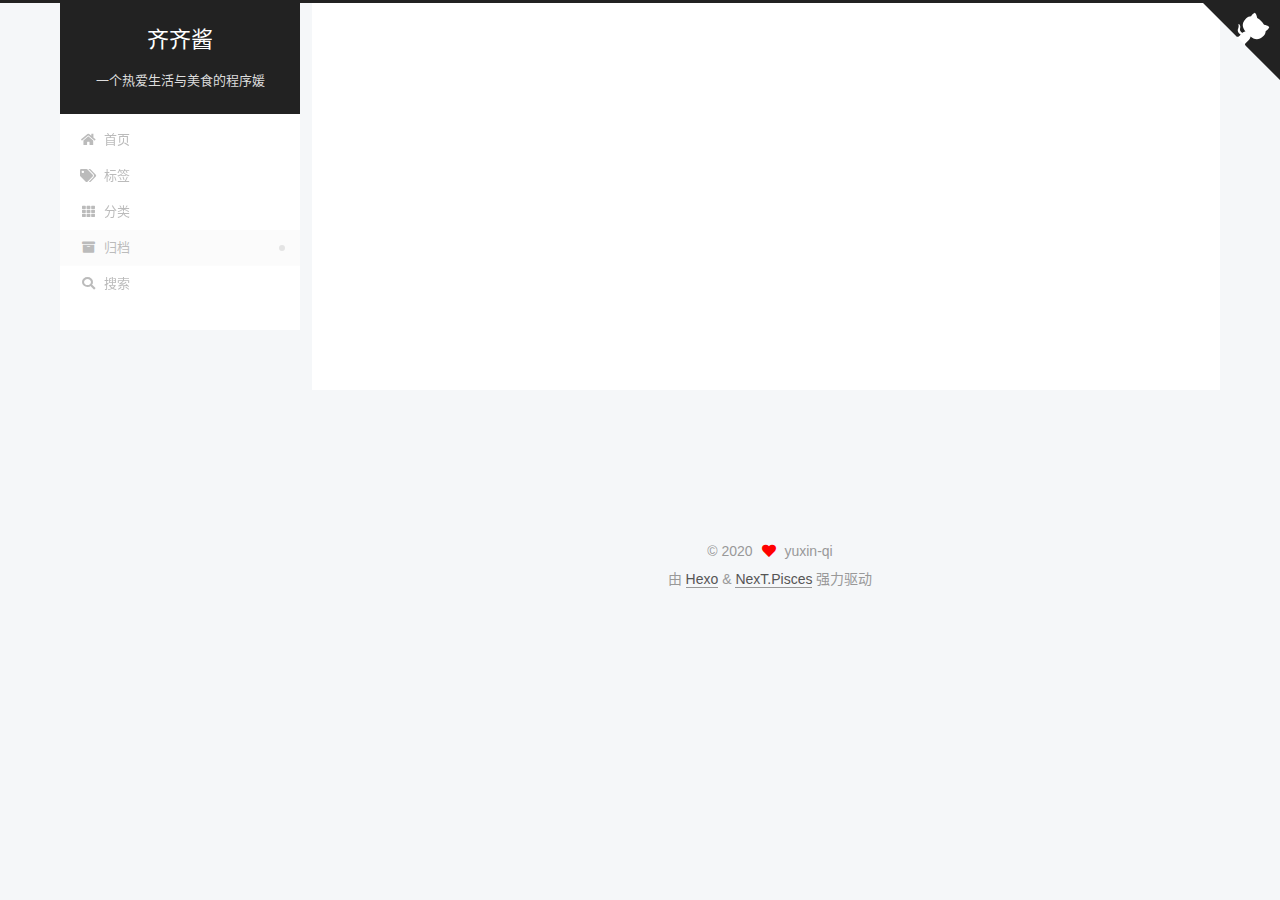
<file: archives/2020/04/index.html>
<!DOCTYPE html>
<html lang="zh-CN">
<head>
  <meta charset="UTF-8">
<meta name="viewport" content="width=device-width, initial-scale=1, maximum-scale=2">
<meta name="theme-color" content="#222">
<meta name="generator" content="Hexo 4.2.0">
  <link rel="apple-touch-icon" sizes="180x180" href="/images/apple-touch-icon-next.png">
  <link rel="icon" type="image/png" sizes="32x32" href="/images/favicon-32x32-next.png">
  <link rel="icon" type="image/png" sizes="16x16" href="/images/favicon-16x16-next.png">
  <link rel="mask-icon" href="/images/logo.svg" color="#222">

<link rel="stylesheet" href="/css/main.css">


<link rel="stylesheet" href="/lib/font-awesome/css/all.min.css">

<script id="hexo-configurations">
    var NexT = window.NexT || {};
    var CONFIG = {"hostname":"yoursite.com","root":"/","scheme":"Pisces","version":"7.8.0","exturl":false,"sidebar":{"position":"left","display":"post","padding":18,"offset":12,"onmobile":false},"copycode":{"enable":true,"show_result":true,"style":"mac"},"back2top":{"enable":true,"sidebar":false,"scrollpercent":true},"bookmark":{"enable":false,"color":"#222","save":"auto"},"fancybox":false,"mediumzoom":false,"lazyload":false,"pangu":false,"comments":{"style":"tabs","active":"gitalk","storage":true,"lazyload":false,"nav":null},"algolia":{"hits":{"per_page":10},"labels":{"input_placeholder":"Search for Posts","hits_empty":"We didn't find any results for the search: ${query}","hits_stats":"${hits} results found in ${time} ms"}},"localsearch":{"enable":true,"trigger":"auto","top_n_per_article":-1,"unescape":false,"preload":false},"motion":{"enable":true,"async":false,"transition":{"post_block":"fadeIn","post_header":"slideDownIn","post_body":"slideDownIn","coll_header":"slideLeftIn","sidebar":"slideUpIn"}},"path":"search.xml"};
  </script>

  <meta name="description" content="2020年入学上海交通大学，攻读网络与信息安全博士学位">
<meta property="og:type" content="website">
<meta property="og:title" content="齐齐酱">
<meta property="og:url" content="http://yoursite.com/archives/2020/04/index.html">
<meta property="og:site_name" content="齐齐酱">
<meta property="og:description" content="2020年入学上海交通大学，攻读网络与信息安全博士学位">
<meta property="og:locale" content="zh_CN">
<meta property="article:author" content="yuxin-qi">
<meta property="article:tag" content="金融科技，区块链，异常检测，数据挖掘">
<meta name="twitter:card" content="summary">

<link rel="canonical" href="http://yoursite.com/archives/2020/04/">


<script id="page-configurations">
  // https://hexo.io/docs/variables.html
  CONFIG.page = {
    sidebar: "",
    isHome : false,
    isPost : false,
    lang   : 'zh-CN'
  };
</script>

  <title>归档 | 齐齐酱</title>
  






  <noscript>
  <style>
  .use-motion .brand,
  .use-motion .menu-item,
  .sidebar-inner,
  .use-motion .post-block,
  .use-motion .pagination,
  .use-motion .comments,
  .use-motion .post-header,
  .use-motion .post-body,
  .use-motion .collection-header { opacity: initial; }

  .use-motion .site-title,
  .use-motion .site-subtitle {
    opacity: initial;
    top: initial;
  }

  .use-motion .logo-line-before i { left: initial; }
  .use-motion .logo-line-after i { right: initial; }
  </style>
</noscript>

</head>

<body itemscope itemtype="http://schema.org/WebPage">
  <div class="container use-motion">
    <div class="headband"></div>

    <header class="header" itemscope itemtype="http://schema.org/WPHeader">
      <div class="header-inner"><div class="site-brand-container">
  <div class="site-nav-toggle">
    <div class="toggle" aria-label="切换导航栏">
      <span class="toggle-line toggle-line-first"></span>
      <span class="toggle-line toggle-line-middle"></span>
      <span class="toggle-line toggle-line-last"></span>
    </div>
  </div>

  <div class="site-meta">

    <a href="/" class="brand" rel="start">
      <span class="logo-line-before"><i></i></span>
      <h1 class="site-title">齐齐酱</h1>
      <span class="logo-line-after"><i></i></span>
    </a>
      <p class="site-subtitle" itemprop="description">一个热爱生活与美食的程序媛</p>
  </div>

  <div class="site-nav-right">
    <div class="toggle popup-trigger">
        <i class="fa fa-search fa-fw fa-lg"></i>
    </div>
  </div>
</div>




<nav class="site-nav">
  <ul id="menu" class="main-menu menu">
        <li class="menu-item menu-item-home">

    <a href="/" rel="section"><i class="fa fa-home fa-fw"></i>首页</a>

  </li>
        <li class="menu-item menu-item-tags">

    <a href="/tags/" rel="section"><i class="fa fa-tags fa-fw"></i>标签</a>

  </li>
        <li class="menu-item menu-item-categories">

    <a href="/categories/" rel="section"><i class="fa fa-th fa-fw"></i>分类</a>

  </li>
        <li class="menu-item menu-item-archives">

    <a href="/archives/" rel="section"><i class="fa fa-archive fa-fw"></i>归档</a>

  </li>
      <li class="menu-item menu-item-search">
        <a role="button" class="popup-trigger"><i class="fa fa-search fa-fw"></i>搜索
        </a>
      </li>
  </ul>
</nav>



  <div class="search-pop-overlay">
    <div class="popup search-popup">
        <div class="search-header">
  <span class="search-icon">
    <i class="fa fa-search"></i>
  </span>
  <div class="search-input-container">
    <input autocomplete="off" autocapitalize="off"
           placeholder="搜索..." spellcheck="false"
           type="search" class="search-input">
  </div>
  <span class="popup-btn-close">
    <i class="fa fa-times-circle"></i>
  </span>
</div>
<div id="search-result">
  <div id="no-result">
    <i class="fa fa-spinner fa-pulse fa-5x fa-fw"></i>
  </div>
</div>

    </div>
  </div>

</div>
    </header>

    
  <div class="back-to-top">
    <i class="fa fa-arrow-up"></i>
    <span>0%</span>
  </div>
  <div class="reading-progress-bar"></div>

  <a href="https://github.com/qq-jiang/qq-jiang.github.io" class="github-corner" title="qq-jiang Github" aria-label="qq-jiang Github" rel="noopener" target="_blank"><svg width="80" height="80" viewBox="0 0 250 250" aria-hidden="true"><path d="M0,0 L115,115 L130,115 L142,142 L250,250 L250,0 Z"></path><path d="M128.3,109.0 C113.8,99.7 119.0,89.6 119.0,89.6 C122.0,82.7 120.5,78.6 120.5,78.6 C119.2,72.0 123.4,76.3 123.4,76.3 C127.3,80.9 125.5,87.3 125.5,87.3 C122.9,97.6 130.6,101.9 134.4,103.2" fill="currentColor" style="transform-origin: 130px 106px;" class="octo-arm"></path><path d="M115.0,115.0 C114.9,115.1 118.7,116.5 119.8,115.4 L133.7,101.6 C136.9,99.2 139.9,98.4 142.2,98.6 C133.8,88.0 127.5,74.4 143.8,58.0 C148.5,53.4 154.0,51.2 159.7,51.0 C160.3,49.4 163.2,43.6 171.4,40.1 C171.4,40.1 176.1,42.5 178.8,56.2 C183.1,58.6 187.2,61.8 190.9,65.4 C194.5,69.0 197.7,73.2 200.1,77.6 C213.8,80.2 216.3,84.9 216.3,84.9 C212.7,93.1 206.9,96.0 205.4,96.6 C205.1,102.4 203.0,107.8 198.3,112.5 C181.9,128.9 168.3,122.5 157.7,114.1 C157.9,116.9 156.7,120.9 152.7,124.9 L141.0,136.5 C139.8,137.7 141.6,141.9 141.8,141.8 Z" fill="currentColor" class="octo-body"></path></svg></a>


    <main class="main">
      <div class="main-inner">
        <div class="content-wrap">
          

          <div class="content archive">
            

  
  
  
  <div class="post-block">
    <div class="posts-collapse">
      <div class="collection-title">
        <span class="collection-header">嗯..! 目前共计 1 篇日志。 继续努力。</span>
      </div>

      
    <div class="collection-year">
      <span class="collection-header">2020</span>
    </div>

  <article itemscope itemtype="http://schema.org/Article">
    <header class="post-header">

      <div class="post-meta">
        <time itemprop="dateCreated"
              datetime="2020-04-11T18:20:35+08:00"
              content="2020-04-11">
          04-11
        </time>
      </div>

      <div class="post-title">
          <a class="post-title-link" href="/2020/04/11/hello-world/" itemprop="url">
            <span itemprop="name">Hello World</span>
          </a>
      </div>

    </header>
  </article>


    </div>
  </div>
  
  
  

  



          </div>
          

<script>
  window.addEventListener('tabs:register', () => {
    let { activeClass } = CONFIG.comments;
    if (CONFIG.comments.storage) {
      activeClass = localStorage.getItem('comments_active') || activeClass;
    }
    if (activeClass) {
      let activeTab = document.querySelector(`a[href="#comment-${activeClass}"]`);
      if (activeTab) {
        activeTab.click();
      }
    }
  });
  if (CONFIG.comments.storage) {
    window.addEventListener('tabs:click', event => {
      if (!event.target.matches('.tabs-comment .tab-content .tab-pane')) return;
      let commentClass = event.target.classList[1];
      localStorage.setItem('comments_active', commentClass);
    });
  }
</script>

        </div>
          
  
  <div class="toggle sidebar-toggle">
    <span class="toggle-line toggle-line-first"></span>
    <span class="toggle-line toggle-line-middle"></span>
    <span class="toggle-line toggle-line-last"></span>
  </div>

  <aside class="sidebar">
    <div class="sidebar-inner">

      <ul class="sidebar-nav motion-element">
        <li class="sidebar-nav-toc">
          文章目录
        </li>
        <li class="sidebar-nav-overview">
          站点概览
        </li>
      </ul>

      <!--noindex-->
      <div class="post-toc-wrap sidebar-panel">
      </div>
      <!--/noindex-->

      <div class="site-overview-wrap sidebar-panel">
        <div class="site-author motion-element" itemprop="author" itemscope itemtype="http://schema.org/Person">
  <p class="site-author-name" itemprop="name">yuxin-qi</p>
  <div class="site-description" itemprop="description">2020年入学上海交通大学，攻读网络与信息安全博士学位</div>
</div>
<div class="site-state-wrap motion-element">
  <nav class="site-state">
      <div class="site-state-item site-state-posts">
          <a href="/archives/">
        
          <span class="site-state-item-count">1</span>
          <span class="site-state-item-name">日志</span>
        </a>
      </div>
  </nav>
</div>



      </div>

    </div>
  </aside>
  <div id="sidebar-dimmer"></div>


      </div>
    </main>

    <footer class="footer">
      <div class="footer-inner">
        

        

<div class="copyright">
  
  &copy; 
  <span itemprop="copyrightYear">2020</span>
  <span class="with-love">
    <i class="fa fa-heart"></i>
  </span>
  <span class="author" itemprop="copyrightHolder">yuxin-qi</span>
</div>
  <div class="powered-by">由 <a href="https://hexo.io/" class="theme-link" rel="noopener" target="_blank">Hexo</a> & <a href="https://pisces.theme-next.org/" class="theme-link" rel="noopener" target="_blank">NexT.Pisces</a> 强力驱动
  </div>

        








      </div>
    </footer>
  </div>

  
  <script src="/lib/anime.min.js"></script>
  <script src="/lib/velocity/velocity.min.js"></script>
  <script src="/lib/velocity/velocity.ui.min.js"></script>

<script src="/js/utils.js"></script>

<script src="/js/motion.js"></script>


<script src="/js/schemes/pisces.js"></script>


<script src="/js/next-boot.js"></script>




  




  
<script src="/js/local-search.js"></script>













  

  

  

</body>
</html>
</file>
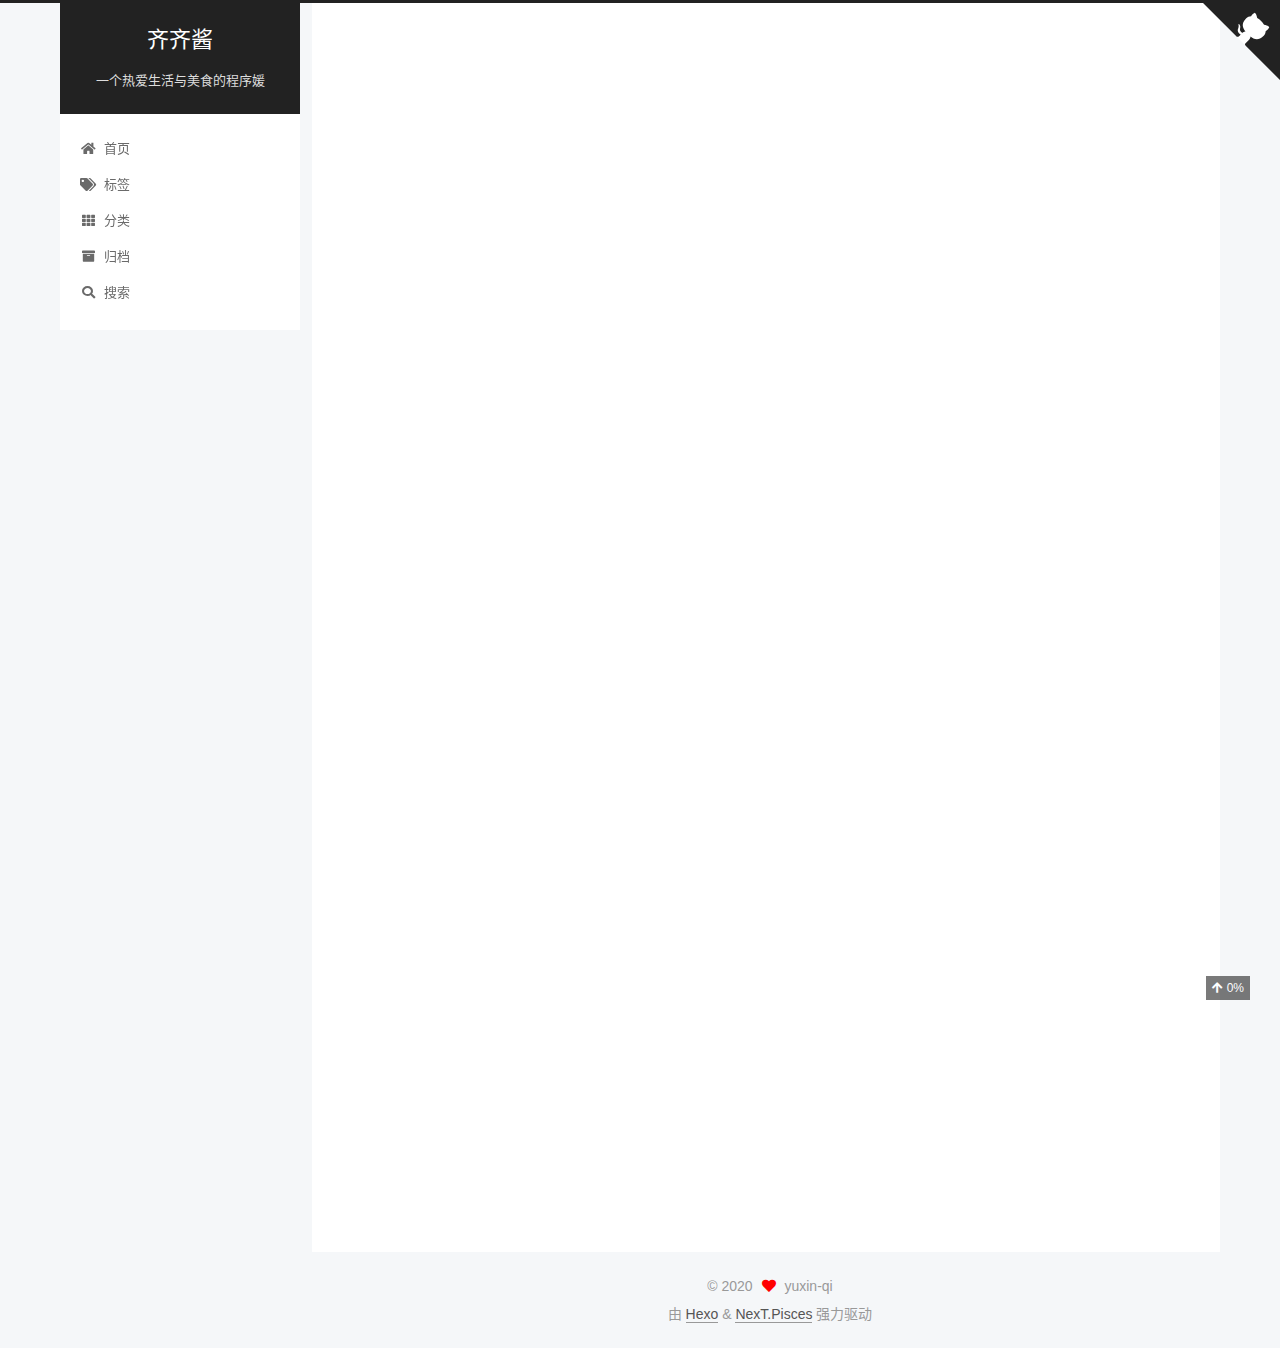
<file: 2020/04/11/hello-world/index.html>
<!DOCTYPE html>
<html lang="zh-CN">
<head>
  <meta charset="UTF-8">
<meta name="viewport" content="width=device-width, initial-scale=1, maximum-scale=2">
<meta name="theme-color" content="#222">
<meta name="generator" content="Hexo 4.2.0">
  <link rel="apple-touch-icon" sizes="180x180" href="/images/apple-touch-icon-next.png">
  <link rel="icon" type="image/png" sizes="32x32" href="/images/favicon-32x32-next.png">
  <link rel="icon" type="image/png" sizes="16x16" href="/images/favicon-16x16-next.png">
  <link rel="mask-icon" href="/images/logo.svg" color="#222">

<link rel="stylesheet" href="/css/main.css">


<link rel="stylesheet" href="/lib/font-awesome/css/all.min.css">

<script id="hexo-configurations">
    var NexT = window.NexT || {};
    var CONFIG = {"hostname":"yoursite.com","root":"/","scheme":"Pisces","version":"7.8.0","exturl":false,"sidebar":{"position":"left","display":"post","padding":18,"offset":12,"onmobile":false},"copycode":{"enable":true,"show_result":true,"style":"mac"},"back2top":{"enable":true,"sidebar":false,"scrollpercent":true},"bookmark":{"enable":false,"color":"#222","save":"auto"},"fancybox":false,"mediumzoom":false,"lazyload":false,"pangu":false,"comments":{"style":"tabs","active":"gitalk","storage":true,"lazyload":false,"nav":null},"algolia":{"hits":{"per_page":10},"labels":{"input_placeholder":"Search for Posts","hits_empty":"We didn't find any results for the search: ${query}","hits_stats":"${hits} results found in ${time} ms"}},"localsearch":{"enable":true,"trigger":"auto","top_n_per_article":-1,"unescape":false,"preload":false},"motion":{"enable":true,"async":false,"transition":{"post_block":"fadeIn","post_header":"slideDownIn","post_body":"slideDownIn","coll_header":"slideLeftIn","sidebar":"slideUpIn"}},"path":"search.xml"};
  </script>

  <meta name="description" content="Welcome to Hexo! This is your very first post. Check documentation for more info. If you get any problems when using Hexo, you can find the answer in troubleshooting or you can ask me on GitHub. Quick">
<meta property="og:type" content="article">
<meta property="og:title" content="Hello World">
<meta property="og:url" content="http://yoursite.com/2020/04/11/hello-world/index.html">
<meta property="og:site_name" content="齐齐酱">
<meta property="og:description" content="Welcome to Hexo! This is your very first post. Check documentation for more info. If you get any problems when using Hexo, you can find the answer in troubleshooting or you can ask me on GitHub. Quick">
<meta property="og:locale" content="zh_CN">
<meta property="article:published_time" content="2020-04-11T10:20:35.536Z">
<meta property="article:modified_time" content="2020-04-11T10:20:35.537Z">
<meta property="article:author" content="yuxin-qi">
<meta property="article:tag" content="金融科技，区块链，异常检测，数据挖掘">
<meta name="twitter:card" content="summary">

<link rel="canonical" href="http://yoursite.com/2020/04/11/hello-world/">


<script id="page-configurations">
  // https://hexo.io/docs/variables.html
  CONFIG.page = {
    sidebar: "",
    isHome : false,
    isPost : true,
    lang   : 'zh-CN'
  };
</script>

  <title>Hello World | 齐齐酱</title>
  






  <noscript>
  <style>
  .use-motion .brand,
  .use-motion .menu-item,
  .sidebar-inner,
  .use-motion .post-block,
  .use-motion .pagination,
  .use-motion .comments,
  .use-motion .post-header,
  .use-motion .post-body,
  .use-motion .collection-header { opacity: initial; }

  .use-motion .site-title,
  .use-motion .site-subtitle {
    opacity: initial;
    top: initial;
  }

  .use-motion .logo-line-before i { left: initial; }
  .use-motion .logo-line-after i { right: initial; }
  </style>
</noscript>

</head>

<body itemscope itemtype="http://schema.org/WebPage">
  <div class="container use-motion">
    <div class="headband"></div>

    <header class="header" itemscope itemtype="http://schema.org/WPHeader">
      <div class="header-inner"><div class="site-brand-container">
  <div class="site-nav-toggle">
    <div class="toggle" aria-label="切换导航栏">
      <span class="toggle-line toggle-line-first"></span>
      <span class="toggle-line toggle-line-middle"></span>
      <span class="toggle-line toggle-line-last"></span>
    </div>
  </div>

  <div class="site-meta">

    <a href="/" class="brand" rel="start">
      <span class="logo-line-before"><i></i></span>
      <h1 class="site-title">齐齐酱</h1>
      <span class="logo-line-after"><i></i></span>
    </a>
      <p class="site-subtitle" itemprop="description">一个热爱生活与美食的程序媛</p>
  </div>

  <div class="site-nav-right">
    <div class="toggle popup-trigger">
        <i class="fa fa-search fa-fw fa-lg"></i>
    </div>
  </div>
</div>




<nav class="site-nav">
  <ul id="menu" class="main-menu menu">
        <li class="menu-item menu-item-home">

    <a href="/" rel="section"><i class="fa fa-home fa-fw"></i>首页</a>

  </li>
        <li class="menu-item menu-item-tags">

    <a href="/tags/" rel="section"><i class="fa fa-tags fa-fw"></i>标签</a>

  </li>
        <li class="menu-item menu-item-categories">

    <a href="/categories/" rel="section"><i class="fa fa-th fa-fw"></i>分类</a>

  </li>
        <li class="menu-item menu-item-archives">

    <a href="/archives/" rel="section"><i class="fa fa-archive fa-fw"></i>归档</a>

  </li>
      <li class="menu-item menu-item-search">
        <a role="button" class="popup-trigger"><i class="fa fa-search fa-fw"></i>搜索
        </a>
      </li>
  </ul>
</nav>



  <div class="search-pop-overlay">
    <div class="popup search-popup">
        <div class="search-header">
  <span class="search-icon">
    <i class="fa fa-search"></i>
  </span>
  <div class="search-input-container">
    <input autocomplete="off" autocapitalize="off"
           placeholder="搜索..." spellcheck="false"
           type="search" class="search-input">
  </div>
  <span class="popup-btn-close">
    <i class="fa fa-times-circle"></i>
  </span>
</div>
<div id="search-result">
  <div id="no-result">
    <i class="fa fa-spinner fa-pulse fa-5x fa-fw"></i>
  </div>
</div>

    </div>
  </div>

</div>
    </header>

    
  <div class="back-to-top">
    <i class="fa fa-arrow-up"></i>
    <span>0%</span>
  </div>
  <div class="reading-progress-bar"></div>

  <a href="https://github.com/qq-jiang/qq-jiang.github.io" class="github-corner" title="qq-jiang Github" aria-label="qq-jiang Github" rel="noopener" target="_blank"><svg width="80" height="80" viewBox="0 0 250 250" aria-hidden="true"><path d="M0,0 L115,115 L130,115 L142,142 L250,250 L250,0 Z"></path><path d="M128.3,109.0 C113.8,99.7 119.0,89.6 119.0,89.6 C122.0,82.7 120.5,78.6 120.5,78.6 C119.2,72.0 123.4,76.3 123.4,76.3 C127.3,80.9 125.5,87.3 125.5,87.3 C122.9,97.6 130.6,101.9 134.4,103.2" fill="currentColor" style="transform-origin: 130px 106px;" class="octo-arm"></path><path d="M115.0,115.0 C114.9,115.1 118.7,116.5 119.8,115.4 L133.7,101.6 C136.9,99.2 139.9,98.4 142.2,98.6 C133.8,88.0 127.5,74.4 143.8,58.0 C148.5,53.4 154.0,51.2 159.7,51.0 C160.3,49.4 163.2,43.6 171.4,40.1 C171.4,40.1 176.1,42.5 178.8,56.2 C183.1,58.6 187.2,61.8 190.9,65.4 C194.5,69.0 197.7,73.2 200.1,77.6 C213.8,80.2 216.3,84.9 216.3,84.9 C212.7,93.1 206.9,96.0 205.4,96.6 C205.1,102.4 203.0,107.8 198.3,112.5 C181.9,128.9 168.3,122.5 157.7,114.1 C157.9,116.9 156.7,120.9 152.7,124.9 L141.0,136.5 C139.8,137.7 141.6,141.9 141.8,141.8 Z" fill="currentColor" class="octo-body"></path></svg></a>


    <main class="main">
      <div class="main-inner">
        <div class="content-wrap">
          

          <div class="content post posts-expand">
            

    
  
  
  <article itemscope itemtype="http://schema.org/Article" class="post-block" lang="zh-CN">
    <link itemprop="mainEntityOfPage" href="http://yoursite.com/2020/04/11/hello-world/">

    <span hidden itemprop="author" itemscope itemtype="http://schema.org/Person">
      <meta itemprop="image" content="/images/avatar.gif">
      <meta itemprop="name" content="yuxin-qi">
      <meta itemprop="description" content="2020年入学上海交通大学，攻读网络与信息安全博士学位">
    </span>

    <span hidden itemprop="publisher" itemscope itemtype="http://schema.org/Organization">
      <meta itemprop="name" content="齐齐酱">
    </span>
      <header class="post-header">
        <h1 class="post-title" itemprop="name headline">
          Hello World
        </h1>

        <div class="post-meta">
            <span class="post-meta-item">
              <span class="post-meta-item-icon">
                <i class="far fa-calendar"></i>
              </span>
              <span class="post-meta-item-text">发表于</span>

              <time title="创建时间：2020-04-11 18:20:35" itemprop="dateCreated datePublished" datetime="2020-04-11T18:20:35+08:00">2020-04-11</time>
            </span>

          

        </div>
      </header>

    
    
    
    <div class="post-body" itemprop="articleBody">

      
        <p>Welcome to <a href="https://hexo.io/" target="_blank" rel="noopener">Hexo</a>! This is your very first post. Check <a href="https://hexo.io/docs/" target="_blank" rel="noopener">documentation</a> for more info. If you get any problems when using Hexo, you can find the answer in <a href="https://hexo.io/docs/troubleshooting.html" target="_blank" rel="noopener">troubleshooting</a> or you can ask me on <a href="https://github.com/hexojs/hexo/issues" target="_blank" rel="noopener">GitHub</a>.</p>
<h2 id="Quick-Start"><a href="#Quick-Start" class="headerlink" title="Quick Start"></a>Quick Start</h2><h3 id="Create-a-new-post"><a href="#Create-a-new-post" class="headerlink" title="Create a new post"></a>Create a new post</h3><figure class="highlight bash"><table><tr><td class="gutter"><pre><span class="line">1</span><br></pre></td><td class="code"><pre><span class="line">$ hexo new <span class="string">"My New Post"</span></span><br></pre></td></tr></table></figure>
<p>More info: <a href="https://hexo.io/docs/writing.html" target="_blank" rel="noopener">Writing</a></p>
<h3 id="Run-server"><a href="#Run-server" class="headerlink" title="Run server"></a>Run server</h3><figure class="highlight bash"><table><tr><td class="gutter"><pre><span class="line">1</span><br></pre></td><td class="code"><pre><span class="line">$ hexo server</span><br></pre></td></tr></table></figure>
<p>More info: <a href="https://hexo.io/docs/server.html" target="_blank" rel="noopener">Server</a></p>
<h3 id="Generate-static-files"><a href="#Generate-static-files" class="headerlink" title="Generate static files"></a>Generate static files</h3><figure class="highlight bash"><table><tr><td class="gutter"><pre><span class="line">1</span><br></pre></td><td class="code"><pre><span class="line">$ hexo generate</span><br></pre></td></tr></table></figure>
<p>More info: <a href="https://hexo.io/docs/generating.html" target="_blank" rel="noopener">Generating</a></p>
<h3 id="Deploy-to-remote-sites"><a href="#Deploy-to-remote-sites" class="headerlink" title="Deploy to remote sites"></a>Deploy to remote sites</h3><figure class="highlight bash"><table><tr><td class="gutter"><pre><span class="line">1</span><br></pre></td><td class="code"><pre><span class="line">$ hexo deploy</span><br></pre></td></tr></table></figure>
<p>More info: <a href="https://hexo.io/docs/one-command-deployment.html" target="_blank" rel="noopener">Deployment</a></p>

    </div>

    
    
    

      <footer class="post-footer">

        


        
      </footer>
    
  </article>
  
  
  



          </div>
          

<script>
  window.addEventListener('tabs:register', () => {
    let { activeClass } = CONFIG.comments;
    if (CONFIG.comments.storage) {
      activeClass = localStorage.getItem('comments_active') || activeClass;
    }
    if (activeClass) {
      let activeTab = document.querySelector(`a[href="#comment-${activeClass}"]`);
      if (activeTab) {
        activeTab.click();
      }
    }
  });
  if (CONFIG.comments.storage) {
    window.addEventListener('tabs:click', event => {
      if (!event.target.matches('.tabs-comment .tab-content .tab-pane')) return;
      let commentClass = event.target.classList[1];
      localStorage.setItem('comments_active', commentClass);
    });
  }
</script>

        </div>
          
  
  <div class="toggle sidebar-toggle">
    <span class="toggle-line toggle-line-first"></span>
    <span class="toggle-line toggle-line-middle"></span>
    <span class="toggle-line toggle-line-last"></span>
  </div>

  <aside class="sidebar">
    <div class="sidebar-inner">

      <ul class="sidebar-nav motion-element">
        <li class="sidebar-nav-toc">
          文章目录
        </li>
        <li class="sidebar-nav-overview">
          站点概览
        </li>
      </ul>

      <!--noindex-->
      <div class="post-toc-wrap sidebar-panel">
          <div class="post-toc motion-element"><ol class="nav"><li class="nav-item nav-level-2"><a class="nav-link" href="#Quick-Start"><span class="nav-number">1.</span> <span class="nav-text">Quick Start</span></a><ol class="nav-child"><li class="nav-item nav-level-3"><a class="nav-link" href="#Create-a-new-post"><span class="nav-number">1.1.</span> <span class="nav-text">Create a new post</span></a></li><li class="nav-item nav-level-3"><a class="nav-link" href="#Run-server"><span class="nav-number">1.2.</span> <span class="nav-text">Run server</span></a></li><li class="nav-item nav-level-3"><a class="nav-link" href="#Generate-static-files"><span class="nav-number">1.3.</span> <span class="nav-text">Generate static files</span></a></li><li class="nav-item nav-level-3"><a class="nav-link" href="#Deploy-to-remote-sites"><span class="nav-number">1.4.</span> <span class="nav-text">Deploy to remote sites</span></a></li></ol></li></ol></div>
      </div>
      <!--/noindex-->

      <div class="site-overview-wrap sidebar-panel">
        <div class="site-author motion-element" itemprop="author" itemscope itemtype="http://schema.org/Person">
  <p class="site-author-name" itemprop="name">yuxin-qi</p>
  <div class="site-description" itemprop="description">2020年入学上海交通大学，攻读网络与信息安全博士学位</div>
</div>
<div class="site-state-wrap motion-element">
  <nav class="site-state">
      <div class="site-state-item site-state-posts">
          <a href="/archives/">
        
          <span class="site-state-item-count">1</span>
          <span class="site-state-item-name">日志</span>
        </a>
      </div>
  </nav>
</div>



      </div>

    </div>
  </aside>
  <div id="sidebar-dimmer"></div>


      </div>
    </main>

    <footer class="footer">
      <div class="footer-inner">
        

        

<div class="copyright">
  
  &copy; 
  <span itemprop="copyrightYear">2020</span>
  <span class="with-love">
    <i class="fa fa-heart"></i>
  </span>
  <span class="author" itemprop="copyrightHolder">yuxin-qi</span>
</div>
  <div class="powered-by">由 <a href="https://hexo.io/" class="theme-link" rel="noopener" target="_blank">Hexo</a> & <a href="https://pisces.theme-next.org/" class="theme-link" rel="noopener" target="_blank">NexT.Pisces</a> 强力驱动
  </div>

        








      </div>
    </footer>
  </div>

  
  <script src="/lib/anime.min.js"></script>
  <script src="/lib/velocity/velocity.min.js"></script>
  <script src="/lib/velocity/velocity.ui.min.js"></script>

<script src="/js/utils.js"></script>

<script src="/js/motion.js"></script>


<script src="/js/schemes/pisces.js"></script>


<script src="/js/next-boot.js"></script>




  




  
<script src="/js/local-search.js"></script>













  

  

  

</body>
</html>
</file>
<file: css/main.css>
:root {
  --body-bg-color: #f5f7f9;
  --content-bg-color: #fff;
  --card-bg-color: #f5f5f5;
  --text-color: #555;
  --blockquote-color: #666;
  --link-color: #555;
  --link-hover-color: #222;
  --brand-color: #fff;
  --brand-hover-color: #fff;
  --table-row-odd-bg-color: #f9f9f9;
  --table-row-hover-bg-color: #f5f5f5;
  --menu-item-bg-color: #f5f5f5;
  --btn-default-bg: #fff;
  --btn-default-color: #555;
  --btn-default-border-color: #555;
  --btn-default-hover-bg: #222;
  --btn-default-hover-color: #fff;
  --btn-default-hover-border-color: #222;
}
html {
  line-height: 1.15; /* 1 */
  -webkit-text-size-adjust: 100%; /* 2 */
}
body {
  margin: 0;
}
main {
  display: block;
}
h1 {
  font-size: 2em;
  margin: 0.67em 0;
}
hr {
  box-sizing: content-box; /* 1 */
  height: 0; /* 1 */
  overflow: visible; /* 2 */
}
pre {
  font-family: monospace, monospace; /* 1 */
  font-size: 1em; /* 2 */
}
a {
  background: transparent;
}
abbr[title] {
  border-bottom: none; /* 1 */
  text-decoration: underline; /* 2 */
  text-decoration: underline dotted; /* 2 */
}
b,
strong {
  font-weight: bolder;
}
code,
kbd,
samp {
  font-family: monospace, monospace; /* 1 */
  font-size: 1em; /* 2 */
}
small {
  font-size: 80%;
}
sub,
sup {
  font-size: 75%;
  line-height: 0;
  position: relative;
  vertical-align: baseline;
}
sub {
  bottom: -0.25em;
}
sup {
  top: -0.5em;
}
img {
  border-style: none;
}
button,
input,
optgroup,
select,
textarea {
  font-family: inherit; /* 1 */
  font-size: 100%; /* 1 */
  line-height: 1.15; /* 1 */
  margin: 0; /* 2 */
}
button,
input {
/* 1 */
  overflow: visible;
}
button,
select {
/* 1 */
  text-transform: none;
}
button,
[type='button'],
[type='reset'],
[type='submit'] {
  -webkit-appearance: button;
}
button::-moz-focus-inner,
[type='button']::-moz-focus-inner,
[type='reset']::-moz-focus-inner,
[type='submit']::-moz-focus-inner {
  border-style: none;
  padding: 0;
}
button:-moz-focusring,
[type='button']:-moz-focusring,
[type='reset']:-moz-focusring,
[type='submit']:-moz-focusring {
  outline: 1px dotted ButtonText;
}
fieldset {
  padding: 0.35em 0.75em 0.625em;
}
legend {
  box-sizing: border-box; /* 1 */
  color: inherit; /* 2 */
  display: table; /* 1 */
  max-width: 100%; /* 1 */
  padding: 0; /* 3 */
  white-space: normal; /* 1 */
}
progress {
  vertical-align: baseline;
}
textarea {
  overflow: auto;
}
[type='checkbox'],
[type='radio'] {
  box-sizing: border-box; /* 1 */
  padding: 0; /* 2 */
}
[type='number']::-webkit-inner-spin-button,
[type='number']::-webkit-outer-spin-button {
  height: auto;
}
[type='search'] {
  outline-offset: -2px; /* 2 */
  -webkit-appearance: textfield; /* 1 */
}
[type='search']::-webkit-search-decoration {
  -webkit-appearance: none;
}
::-webkit-file-upload-button {
  font: inherit; /* 2 */
  -webkit-appearance: button; /* 1 */
}
details {
  display: block;
}
summary {
  display: list-item;
}
template {
  display: none;
}
[hidden] {
  display: none;
}
::selection {
  background: #262a30;
  color: #eee;
}
html,
body {
  height: 100%;
}
body {
  background: var(--body-bg-color);
  color: var(--text-color);
  font-family: 'Lato', "PingFang SC", "Microsoft YaHei", sans-serif;
  font-size: 1em;
  line-height: 2;
}
@media (max-width: 991px) {
  body {
    padding-left: 0 !important;
    padding-right: 0 !important;
  }
}
h1,
h2,
h3,
h4,
h5,
h6 {
  font-family: 'Lato', "PingFang SC", "Microsoft YaHei", sans-serif;
  font-weight: bold;
  line-height: 1.5;
  margin: 20px 0 15px;
}
h1 {
  font-size: 1.5em;
}
h2 {
  font-size: 1.375em;
}
h3 {
  font-size: 1.25em;
}
h4 {
  font-size: 1.125em;
}
h5 {
  font-size: 1em;
}
h6 {
  font-size: 0.875em;
}
p {
  margin: 0 0 20px 0;
}
a,
span.exturl {
  border-bottom: 1px solid #999;
  color: var(--link-color);
  outline: 0;
  text-decoration: none;
  overflow-wrap: break-word;
  word-wrap: break-word;
  cursor: pointer;
}
a:hover,
span.exturl:hover {
  border-bottom-color: var(--link-hover-color);
  color: var(--link-hover-color);
}
iframe,
img,
video {
  display: block;
  margin-left: auto;
  margin-right: auto;
  max-width: 100%;
}
hr {
  background-image: repeating-linear-gradient(-45deg, #ddd, #ddd 4px, transparent 4px, transparent 8px);
  border: 0;
  height: 3px;
  margin: 40px 0;
}
blockquote {
  border-left: 4px solid #ddd;
  color: var(--blockquote-color);
  margin: 0;
  padding: 0 15px;
}
blockquote cite::before {
  content: '-';
  padding: 0 5px;
}
dt {
  font-weight: bold;
}
dd {
  margin: 0;
  padding: 0;
}
kbd {
  background-color: #f5f5f5;
  background-image: linear-gradient(#eee, #fff, #eee);
  border: 1px solid #ccc;
  border-radius: 0.2em;
  box-shadow: 0.1em 0.1em 0.2em rgba(0,0,0,0.1);
  color: #555;
  font-family: inherit;
  padding: 0.1em 0.3em;
  white-space: nowrap;
}
.table-container {
  overflow: auto;
}
table {
  border-collapse: collapse;
  border-spacing: 0;
  font-size: 0.875em;
  margin: 0 0 20px 0;
  width: 100%;
}
tbody tr:nth-of-type(odd) {
  background: var(--table-row-odd-bg-color);
}
tbody tr:hover {
  background: var(--table-row-hover-bg-color);
}
caption,
th,
td {
  font-weight: normal;
  padding: 8px;
  text-align: left;
  vertical-align: middle;
}
th,
td {
  border: 1px solid #ddd;
  border-bottom: 3px solid #ddd;
}
th {
  font-weight: 700;
  padding-bottom: 10px;
}
td {
  border-bottom-width: 1px;
}
.btn {
  background: var(--btn-default-bg);
  border: 2px solid var(--btn-default-border-color);
  border-radius: 2px;
  color: var(--btn-default-color);
  display: inline-block;
  font-size: 0.875em;
  line-height: 2;
  padding: 0 20px;
  text-decoration: none;
  transition-property: background-color;
  transition-delay: 0s;
  transition-duration: 0.2s;
  transition-timing-function: ease-in-out;
}
.btn:hover {
  background: var(--btn-default-hover-bg);
  border-color: var(--btn-default-hover-border-color);
  color: var(--btn-default-hover-color);
}
.btn + .btn {
  margin: 0 0 8px 8px;
}
.btn .fa-fw {
  text-align: left;
  width: 1.285714285714286em;
}
.toggle {
  line-height: 0;
}
.toggle .toggle-line {
  background: #fff;
  display: inline-block;
  height: 2px;
  left: 0;
  position: relative;
  top: 0;
  transition: all 0.4s;
  vertical-align: top;
  width: 100%;
}
.toggle .toggle-line:not(:first-child) {
  margin-top: 3px;
}
.toggle.toggle-arrow .toggle-line-first {
  left: 50%;
  top: 2px;
  transform: rotate(45deg);
  width: 50%;
}
.toggle.toggle-arrow .toggle-line-middle {
  left: 2px;
  width: 90%;
}
.toggle.toggle-arrow .toggle-line-last {
  left: 50%;
  top: -2px;
  transform: rotate(-45deg);
  width: 50%;
}
.toggle.toggle-close .toggle-line-first {
  transform: rotate(-45deg);
  top: 5px;
}
.toggle.toggle-close .toggle-line-middle {
  opacity: 0;
}
.toggle.toggle-close .toggle-line-last {
  transform: rotate(45deg);
  top: -5px;
}
.highlight-container {
  position: relative;
}
.highlight-container:hover .copy-btn,
.highlight-container .copy-btn:focus {
  opacity: 1;
}
.copy-btn {
  color: #333;
  cursor: pointer;
  line-height: 1.6;
  opacity: 0;
  padding: 2px 6px;
  position: absolute;
  transition-delay: 0s;
  transition-duration: 0.2s;
  transition-timing-function: ease-in-out;
  color: #fff;
  font-size: 14px;
  right: 0;
  top: 2px;
}
.highlight-container {
  background: #21252b;
  border-radius: 5px;
  box-shadow: 0 10px 30px 0 rgba(0,0,0,0.4);
  padding-top: 30px;
}
.highlight-container::before {
  background: #fc625d;
  border-radius: 50%;
  box-shadow: 20px 0 #fdbc40, 40px 0 #35cd4b;
  content: ' ';
  height: 12px;
  left: 12px;
  margin-top: -20px;
  position: absolute;
  width: 12px;
}
.highlight-container .highlight {
  border-radius: 0 0 5px 5px;
}
.highlight-container .highlight .table-container {
  border-radius: 0 0 5px 5px;
}
.highlight,
pre {
  background: #000;
  color: #eaeaea;
  line-height: 1.6;
  margin: 0 auto 20px;
}
pre,
code {
  font-family: consolas, Menlo, monospace, "PingFang SC", "Microsoft YaHei";
}
code {
  background: #eee;
  border-radius: 3px;
  color: #555;
  padding: 2px 4px;
  overflow-wrap: break-word;
  word-wrap: break-word;
}
.highlight *::selection {
  background: #424242;
}
.highlight pre {
  border: 0;
  margin: 0;
  padding: 10px 0;
}
.highlight table {
  border: 0;
  margin: 0;
  width: auto;
}
.highlight td {
  border: 0;
  padding: 0;
}
.highlight figcaption {
  background: #292929;
  color: #eaeaea;
  display: flex;
  font-size: 0.875em;
  justify-content: space-between;
  line-height: 1.2;
  padding: 0.5em;
}
.highlight figcaption a {
  color: #eaeaea;
}
.highlight figcaption a:hover {
  border-bottom-color: #eaeaea;
}
.highlight .gutter {
  -moz-user-select: none;
  -ms-user-select: none;
  -webkit-user-select: none;
  user-select: none;
}
.highlight .gutter pre {
  background: #292929;
  color: #666;
  padding-left: 10px;
  padding-right: 10px;
  text-align: right;
}
.highlight .code pre {
  background: #000;
  padding-left: 10px;
  width: 100%;
}
.gist table {
  width: auto;
}
.gist table td {
  border: 0;
}
pre {
  overflow: auto;
  padding: 10px;
}
pre code {
  background: none;
  color: #eaeaea;
  font-size: 0.875em;
  padding: 0;
  text-shadow: none;
}
pre .deletion {
  background: #800000;
}
pre .addition {
  background: #008000;
}
pre .meta {
  color: #e7c547;
  -moz-user-select: none;
  -ms-user-select: none;
  -webkit-user-select: none;
  user-select: none;
}
pre .comment {
  color: #969896;
}
pre .variable,
pre .attribute,
pre .tag,
pre .name,
pre .regexp,
pre .ruby .constant,
pre .xml .tag .title,
pre .xml .pi,
pre .xml .doctype,
pre .html .doctype,
pre .css .id,
pre .css .class,
pre .css .pseudo {
  color: #d54e53;
}
pre .number,
pre .preprocessor,
pre .built_in,
pre .builtin-name,
pre .literal,
pre .params,
pre .constant,
pre .command {
  color: #e78c45;
}
pre .ruby .class .title,
pre .css .rules .attribute,
pre .string,
pre .symbol,
pre .value,
pre .inheritance,
pre .header,
pre .ruby .symbol,
pre .xml .cdata,
pre .special,
pre .formula {
  color: #b9ca4a;
}
pre .title,
pre .css .hexcolor {
  color: #70c0b1;
}
pre .function,
pre .python .decorator,
pre .python .title,
pre .ruby .function .title,
pre .ruby .title .keyword,
pre .perl .sub,
pre .javascript .title,
pre .coffeescript .title {
  color: #7aa6da;
}
pre .keyword,
pre .javascript .function {
  color: #c397d8;
}
.blockquote-center {
  border-left: none;
  margin: 40px 0;
  padding: 0;
  position: relative;
  text-align: center;
}
.blockquote-center .fa {
  display: block;
  opacity: 0.6;
  position: absolute;
  width: 100%;
}
.blockquote-center .fa-quote-left {
  border-top: 1px solid #ccc;
  text-align: left;
  top: -20px;
}
.blockquote-center .fa-quote-right {
  border-bottom: 1px solid #ccc;
  text-align: right;
  bottom: -20px;
}
.blockquote-center p,
.blockquote-center div {
  text-align: center;
}
.post-body .group-picture img {
  margin: 0 auto;
  padding: 0 3px;
}
.group-picture-row {
  margin-bottom: 6px;
  overflow: hidden;
}
.group-picture-column {
  float: left;
  margin-bottom: 10px;
}
.post-body .label {
  color: #555;
  display: inline;
  padding: 0 2px;
}
.post-body .label.default {
  background: #f0f0f0;
}
.post-body .label.primary {
  background: #efe6f7;
}
.post-body .label.info {
  background: #e5f2f8;
}
.post-body .label.success {
  background: #e7f4e9;
}
.post-body .label.warning {
  background: #fcf6e1;
}
.post-body .label.danger {
  background: #fae8eb;
}
.post-body .tabs {
  margin-bottom: 20px;
}
.post-body .tabs,
.tabs-comment {
  display: block;
  padding-top: 10px;
  position: relative;
}
.post-body .tabs ul.nav-tabs,
.tabs-comment ul.nav-tabs {
  display: flex;
  flex-wrap: wrap;
  margin: 0;
  margin-bottom: -1px;
  padding: 0;
}
@media (max-width: 413px) {
  .post-body .tabs ul.nav-tabs,
  .tabs-comment ul.nav-tabs {
    display: block;
    margin-bottom: 5px;
  }
}
.post-body .tabs ul.nav-tabs li.tab,
.tabs-comment ul.nav-tabs li.tab {
  border-bottom: 1px solid #ddd;
  border-left: 1px solid transparent;
  border-right: 1px solid transparent;
  border-top: 3px solid transparent;
  flex-grow: 1;
  list-style-type: none;
  border-radius: 0 0 0 0;
}
@media (max-width: 413px) {
  .post-body .tabs ul.nav-tabs li.tab,
  .tabs-comment ul.nav-tabs li.tab {
    border-bottom: 1px solid transparent;
    border-left: 3px solid transparent;
    border-right: 1px solid transparent;
    border-top: 1px solid transparent;
  }
}
@media (max-width: 413px) {
  .post-body .tabs ul.nav-tabs li.tab,
  .tabs-comment ul.nav-tabs li.tab {
    border-radius: 0;
  }
}
.post-body .tabs ul.nav-tabs li.tab a,
.tabs-comment ul.nav-tabs li.tab a {
  border-bottom: initial;
  display: block;
  line-height: 1.8;
  outline: 0;
  padding: 0.25em 0.75em;
  text-align: center;
  transition-delay: 0s;
  transition-duration: 0.2s;
  transition-timing-function: ease-out;
}
.post-body .tabs ul.nav-tabs li.tab a i,
.tabs-comment ul.nav-tabs li.tab a i {
  width: 1.285714285714286em;
}
.post-body .tabs ul.nav-tabs li.tab.active,
.tabs-comment ul.nav-tabs li.tab.active {
  border-bottom: 1px solid transparent;
  border-left: 1px solid #ddd;
  border-right: 1px solid #ddd;
  border-top: 3px solid #fc6423;
}
@media (max-width: 413px) {
  .post-body .tabs ul.nav-tabs li.tab.active,
  .tabs-comment ul.nav-tabs li.tab.active {
    border-bottom: 1px solid #ddd;
    border-left: 3px solid #fc6423;
    border-right: 1px solid #ddd;
    border-top: 1px solid #ddd;
  }
}
.post-body .tabs ul.nav-tabs li.tab.active a,
.tabs-comment ul.nav-tabs li.tab.active a {
  color: var(--link-color);
  cursor: default;
}
.post-body .tabs .tab-content .tab-pane,
.tabs-comment .tab-content .tab-pane {
  border: 1px solid #ddd;
  border-top: 0;
  padding: 20px 20px 0 20px;
  border-radius: 0;
}
.post-body .tabs .tab-content .tab-pane:not(.active),
.tabs-comment .tab-content .tab-pane:not(.active) {
  display: none;
}
.post-body .tabs .tab-content .tab-pane.active,
.tabs-comment .tab-content .tab-pane.active {
  display: block;
}
.post-body .tabs .tab-content .tab-pane.active:nth-of-type(1),
.tabs-comment .tab-content .tab-pane.active:nth-of-type(1) {
  border-radius: 0 0 0 0;
}
@media (max-width: 413px) {
  .post-body .tabs .tab-content .tab-pane.active:nth-of-type(1),
  .tabs-comment .tab-content .tab-pane.active:nth-of-type(1) {
    border-radius: 0;
  }
}
.post-body .note {
  border-radius: 3px;
  margin-bottom: 20px;
  padding: 1em;
  position: relative;
  border: 1px solid #eee;
  border-left-width: 5px;
}
.post-body .note h2,
.post-body .note h3,
.post-body .note h4,
.post-body .note h5,
.post-body .note h6 {
  margin-top: 0;
  border-bottom: initial;
  margin-bottom: 0;
  padding-top: 0;
}
.post-body .note p:first-child,
.post-body .note ul:first-child,
.post-body .note ol:first-child,
.post-body .note table:first-child,
.post-body .note pre:first-child,
.post-body .note blockquote:first-child,
.post-body .note img:first-child {
  margin-top: 0;
}
.post-body .note p:last-child,
.post-body .note ul:last-child,
.post-body .note ol:last-child,
.post-body .note table:last-child,
.post-body .note pre:last-child,
.post-body .note blockquote:last-child,
.post-body .note img:last-child {
  margin-bottom: 0;
}
.post-body .note.default {
  border-left-color: #777;
}
.post-body .note.default h2,
.post-body .note.default h3,
.post-body .note.default h4,
.post-body .note.default h5,
.post-body .note.default h6 {
  color: #777;
}
.post-body .note.primary {
  border-left-color: #6f42c1;
}
.post-body .note.primary h2,
.post-body .note.primary h3,
.post-body .note.primary h4,
.post-body .note.primary h5,
.post-body .note.primary h6 {
  color: #6f42c1;
}
.post-body .note.info {
  border-left-color: #428bca;
}
.post-body .note.info h2,
.post-body .note.info h3,
.post-body .note.info h4,
.post-body .note.info h5,
.post-body .note.info h6 {
  color: #428bca;
}
.post-body .note.success {
  border-left-color: #5cb85c;
}
.post-body .note.success h2,
.post-body .note.success h3,
.post-body .note.success h4,
.post-body .note.success h5,
.post-body .note.success h6 {
  color: #5cb85c;
}
.post-body .note.warning {
  border-left-color: #f0ad4e;
}
.post-body .note.warning h2,
.post-body .note.warning h3,
.post-body .note.warning h4,
.post-body .note.warning h5,
.post-body .note.warning h6 {
  color: #f0ad4e;
}
.post-body .note.danger {
  border-left-color: #d9534f;
}
.post-body .note.danger h2,
.post-body .note.danger h3,
.post-body .note.danger h4,
.post-body .note.danger h5,
.post-body .note.danger h6 {
  color: #d9534f;
}
.pagination .prev,
.pagination .next,
.pagination .page-number,
.pagination .space {
  display: inline-block;
  margin: 0 10px;
  padding: 0 11px;
  position: relative;
  top: -1px;
}
@media (max-width: 767px) {
  .pagination .prev,
  .pagination .next,
  .pagination .page-number,
  .pagination .space {
    margin: 0 5px;
  }
}
.pagination {
  border-top: 1px solid #eee;
  margin: 120px 0 0;
  text-align: center;
}
.pagination .prev,
.pagination .next,
.pagination .page-number {
  border-bottom: 0;
  border-top: 1px solid #eee;
  transition-property: border-color;
  transition-delay: 0s;
  transition-duration: 0.2s;
  transition-timing-function: ease-in-out;
}
.pagination .prev:hover,
.pagination .next:hover,
.pagination .page-number:hover {
  border-top-color: #222;
}
.pagination .space {
  margin: 0;
  padding: 0;
}
.pagination .prev {
  margin-left: 0;
}
.pagination .next {
  margin-right: 0;
}
.pagination .page-number.current {
  background: #ccc;
  border-top-color: #ccc;
  color: #fff;
}
@media (max-width: 767px) {
  .pagination {
    border-top: none;
  }
  .pagination .prev,
  .pagination .next,
  .pagination .page-number {
    border-bottom: 1px solid #eee;
    border-top: 0;
    margin-bottom: 10px;
    padding: 0 10px;
  }
  .pagination .prev:hover,
  .pagination .next:hover,
  .pagination .page-number:hover {
    border-bottom-color: #222;
  }
}
.comments {
  margin-top: 60px;
  overflow: hidden;
}
.comment-button-group {
  display: flex;
  flex-wrap: wrap-reverse;
  justify-content: center;
  margin: 1em 0;
}
.comment-button-group .comment-button {
  margin: 0.1em 0.2em;
}
.comment-button-group .comment-button.active {
  background: var(--btn-default-hover-bg);
  border-color: var(--btn-default-hover-border-color);
  color: var(--btn-default-hover-color);
}
.comment-position {
  display: none;
}
.comment-position.active {
  display: block;
}
.tabs-comment {
  background: var(--content-bg-color);
  margin-top: 4em;
  padding-top: 0;
}
.tabs-comment .comments {
  border: 0;
  box-shadow: none;
  margin-top: 0;
  padding-top: 0;
}
.container {
  min-height: 100%;
  position: relative;
}
.main-inner {
  margin: 0 auto;
  width: calc(100% - 20px);
}
@media (min-width: 1200px) {
  .main-inner {
    width: 1160px;
  }
}
@media (min-width: 1600px) {
  .main-inner {
    width: 73%;
  }
}
@media (max-width: 767px) {
  .content-wrap {
    padding: 0 20px;
  }
}
.header {
  background: transparent;
}
.header-inner {
  margin: 0 auto;
  width: calc(100% - 20px);
}
@media (min-width: 1200px) {
  .header-inner {
    width: 1160px;
  }
}
@media (min-width: 1600px) {
  .header-inner {
    width: 73%;
  }
}
.site-brand-container {
  display: flex;
  flex-shrink: 0;
  padding: 0 10px;
}
.headband {
  background: #222;
  height: 3px;
}
.site-meta {
  flex-grow: 1;
  text-align: center;
}
@media (max-width: 767px) {
  .site-meta {
    text-align: center;
  }
}
.brand {
  border-bottom: none;
  color: var(--brand-color);
  display: inline-block;
  line-height: 1.375em;
  padding: 0 40px;
  position: relative;
}
.brand:hover {
  color: var(--brand-hover-color);
}
.site-title {
  font-family: 'Lato', "PingFang SC", "Microsoft YaHei", sans-serif;
  font-size: 1.375em;
  font-weight: normal;
  margin: 0;
}
.site-subtitle {
  color: #ddd;
  font-size: 0.8125em;
  margin: 10px 0;
}
.use-motion .brand {
  opacity: 0;
}
.use-motion .site-title,
.use-motion .site-subtitle,
.use-motion .custom-logo-image {
  opacity: 0;
  position: relative;
  top: -10px;
}
.site-nav-toggle,
.site-nav-right {
  display: none;
}
@media (max-width: 767px) {
  .site-nav-toggle,
  .site-nav-right {
    display: flex;
    flex-direction: column;
    justify-content: center;
  }
}
.site-nav-toggle .toggle,
.site-nav-right .toggle {
  color: var(--text-color);
  padding: 10px;
  width: 22px;
}
.site-nav-toggle .toggle .toggle-line,
.site-nav-right .toggle .toggle-line {
  background: var(--text-color);
  border-radius: 1px;
}
.site-nav {
  display: block;
}
@media (max-width: 767px) {
  .site-nav {
    clear: both;
    display: none;
  }
}
.site-nav.site-nav-on {
  display: block;
}
.menu {
  margin-top: 20px;
  padding-left: 0;
  text-align: center;
}
.menu-item {
  display: inline-block;
  list-style: none;
  margin: 0 10px;
}
@media (max-width: 767px) {
  .menu-item {
    display: block;
    margin-top: 10px;
  }
  .menu-item.menu-item-search {
    display: none;
  }
}
.menu-item a,
.menu-item span.exturl {
  border-bottom: 0;
  display: block;
  font-size: 0.8125em;
  transition-property: border-color;
  transition-delay: 0s;
  transition-duration: 0.2s;
  transition-timing-function: ease-in-out;
}
@media (hover: none) {
  .menu-item a:hover,
  .menu-item span.exturl:hover {
    border-bottom-color: transparent !important;
  }
}
.menu-item .fa,
.menu-item .fab,
.menu-item .far,
.menu-item .fas {
  margin-right: 8px;
}
.menu-item .badge {
  display: inline-block;
  font-weight: bold;
  line-height: 1;
  margin-left: 0.35em;
  margin-top: 0.35em;
  text-align: center;
  white-space: nowrap;
}
@media (max-width: 767px) {
  .menu-item .badge {
    float: right;
    margin-left: 0;
  }
}
.menu-item-active a,
.menu .menu-item a:hover,
.menu .menu-item span.exturl:hover {
  background: var(--menu-item-bg-color);
}
.use-motion .menu-item {
  opacity: 0;
}
.github-corner :hover .octo-arm {
  animation: octocat-wave 560ms ease-in-out;
}
.github-corner svg {
  border: 0;
  color: #fff;
  fill: #222;
  position: absolute;
  right: 0;
  top: 0;
  z-index: 1000;
}
@media (max-width: 991px) {
  .github-corner {
    display: none;
  }
  .github-corner svg {
    color: #222;
    fill: #fff;
  }
  .github-corner .github-corner:hover .octo-arm {
    animation: none;
  }
  .github-corner .github-corner .octo-arm {
    animation: octocat-wave 560ms ease-in-out;
  }
}
@-moz-keyframes octocat-wave {
  0%, 100% {
    transform: rotate(0);
  }
  20%, 60% {
    transform: rotate(-25deg);
  }
  40%, 80% {
    transform: rotate(10deg);
  }
}
@-webkit-keyframes octocat-wave {
  0%, 100% {
    transform: rotate(0);
  }
  20%, 60% {
    transform: rotate(-25deg);
  }
  40%, 80% {
    transform: rotate(10deg);
  }
}
@-o-keyframes octocat-wave {
  0%, 100% {
    transform: rotate(0);
  }
  20%, 60% {
    transform: rotate(-25deg);
  }
  40%, 80% {
    transform: rotate(10deg);
  }
}
@keyframes octocat-wave {
  0%, 100% {
    transform: rotate(0);
  }
  20%, 60% {
    transform: rotate(-25deg);
  }
  40%, 80% {
    transform: rotate(10deg);
  }
}
.sidebar {
  background: #222;
  bottom: 0;
  box-shadow: inset 0 2px 6px #000;
  position: fixed;
  top: 0;
}
@media (max-width: 991px) {
  .sidebar {
    display: none;
  }
}
.sidebar-inner {
  color: #999;
  padding: 18px 10px;
  text-align: center;
}
.cc-license {
  margin-top: 10px;
  text-align: center;
}
.cc-license .cc-opacity {
  border-bottom: none;
  opacity: 0.7;
}
.cc-license .cc-opacity:hover {
  opacity: 0.9;
}
.cc-license img {
  display: inline-block;
}
.site-author-image {
  border: 1px solid #eee;
  display: block;
  margin: 0 auto;
  max-width: 120px;
  padding: 2px;
}
.site-author-name {
  color: var(--text-color);
  font-weight: 600;
  margin: 0;
  text-align: center;
}
.site-description {
  color: #999;
  font-size: 0.8125em;
  margin-top: 0;
  text-align: center;
}
.links-of-author {
  margin-top: 15px;
}
.links-of-author a,
.links-of-author span.exturl {
  border-bottom-color: #555;
  display: inline-block;
  font-size: 0.8125em;
  margin-bottom: 10px;
  margin-right: 10px;
  vertical-align: middle;
}
.links-of-author a::before,
.links-of-author span.exturl::before {
  background: #75f5ff;
  border-radius: 50%;
  content: ' ';
  display: inline-block;
  height: 4px;
  margin-right: 3px;
  vertical-align: middle;
  width: 4px;
}
.sidebar-button {
  margin-top: 15px;
}
.sidebar-button a {
  border: 1px solid #fc6423;
  border-radius: 4px;
  color: #fc6423;
  display: inline-block;
  padding: 0 15px;
}
.sidebar-button a .fa,
.sidebar-button a .fab,
.sidebar-button a .far,
.sidebar-button a .fas {
  margin-right: 5px;
}
.sidebar-button a:hover {
  background: #fc6423;
  border: 1px solid #fc6423;
  color: #fff;
}
.sidebar-button a:hover .fa,
.sidebar-button a:hover .fab,
.sidebar-button a:hover .far,
.sidebar-button a:hover .fas {
  color: #fff;
}
.links-of-blogroll {
  font-size: 0.8125em;
  margin-top: 10px;
}
.links-of-blogroll-title {
  font-size: 0.875em;
  font-weight: 600;
  margin-top: 0;
}
.links-of-blogroll-list {
  list-style: none;
  margin: 0;
  padding: 0;
}
#sidebar-dimmer {
  display: none;
}
@media (max-width: 767px) {
  #sidebar-dimmer {
    background: #000;
    display: block;
    height: 100%;
    left: 100%;
    opacity: 0;
    position: fixed;
    top: 0;
    width: 100%;
    z-index: 1100;
  }
  .sidebar-active + #sidebar-dimmer {
    opacity: 0.7;
    transform: translateX(-100%);
    transition: opacity 0.5s;
  }
}
.sidebar-nav {
  margin: 0;
  padding-bottom: 20px;
  padding-left: 0;
}
.sidebar-nav li {
  border-bottom: 1px solid transparent;
  color: var(--text-color);
  cursor: pointer;
  display: inline-block;
  font-size: 0.875em;
}
.sidebar-nav li.sidebar-nav-overview {
  margin-left: 10px;
}
.sidebar-nav li:hover {
  color: #fc6423;
}
.sidebar-nav .sidebar-nav-active {
  border-bottom-color: #fc6423;
  color: #fc6423;
}
.sidebar-nav .sidebar-nav-active:hover {
  color: #fc6423;
}
.sidebar-panel {
  display: none;
  overflow-x: hidden;
  overflow-y: auto;
}
.sidebar-panel-active {
  display: block;
}
.sidebar-toggle {
  background: #222;
  bottom: 45px;
  cursor: pointer;
  height: 14px;
  left: 30px;
  padding: 5px;
  position: fixed;
  width: 14px;
  z-index: 1300;
}
@media (max-width: 991px) {
  .sidebar-toggle {
    left: 20px;
    opacity: 0.8;
    display: none;
  }
}
.sidebar-toggle:hover .toggle-line {
  background: #fc6423;
}
.post-toc {
  font-size: 0.875em;
}
.post-toc ol {
  list-style: none;
  margin: 0;
  padding: 0 2px 5px 10px;
  text-align: left;
}
.post-toc ol > ol {
  padding-left: 0;
}
.post-toc ol a {
  transition-property: all;
  transition-delay: 0s;
  transition-duration: 0.2s;
  transition-timing-function: ease-in-out;
}
.post-toc .nav-item {
  line-height: 1.8;
  overflow: hidden;
  text-overflow: ellipsis;
  white-space: nowrap;
}
.post-toc .nav .nav-child {
  display: none;
}
.post-toc .nav .active > .nav-child {
  display: block;
}
.post-toc .nav .active-current > .nav-child {
  display: block;
}
.post-toc .nav .active-current > .nav-child > .nav-item {
  display: block;
}
.post-toc .nav .active > a {
  border-bottom-color: #fc6423;
  color: #fc6423;
}
.post-toc .nav .active-current > a {
  color: #fc6423;
}
.post-toc .nav .active-current > a:hover {
  color: #fc6423;
}
.site-state {
  display: flex;
  justify-content: center;
  line-height: 1.4;
  margin-top: 10px;
  overflow: hidden;
  text-align: center;
  white-space: nowrap;
}
.site-state-item {
  padding: 0 15px;
}
.site-state-item:not(:first-child) {
  border-left: 1px solid #eee;
}
.site-state-item a {
  border-bottom: none;
}
.site-state-item-count {
  display: block;
  font-size: 1em;
  font-weight: 600;
  text-align: center;
}
.site-state-item-name {
  color: #999;
  font-size: 0.8125em;
}
.footer {
  color: #999;
  font-size: 0.875em;
  padding: 20px 0;
}
.footer.footer-fixed {
  bottom: 0;
  left: 0;
  position: absolute;
  right: 0;
}
.footer-inner {
  box-sizing: border-box;
  margin: 0 auto;
  text-align: center;
  width: calc(100% - 20px);
}
@media (min-width: 1200px) {
  .footer-inner {
    width: 1160px;
  }
}
@media (min-width: 1600px) {
  .footer-inner {
    width: 73%;
  }
}
.languages {
  display: inline-block;
  font-size: 1.125em;
  position: relative;
}
.languages .lang-select-label span {
  margin: 0 0.5em;
}
.languages .lang-select {
  height: 100%;
  left: 0;
  opacity: 0;
  position: absolute;
  top: 0;
  width: 100%;
}
.with-love {
  color: #ff0000;
  display: inline-block;
  margin: 0 5px;
}
.powered-by,
.theme-info {
  display: inline-block;
}
@-moz-keyframes iconAnimate {
  0%, 100% {
    transform: scale(1);
  }
  10%, 30% {
    transform: scale(0.9);
  }
  20%, 40%, 60%, 80% {
    transform: scale(1.1);
  }
  50%, 70% {
    transform: scale(1.1);
  }
}
@-webkit-keyframes iconAnimate {
  0%, 100% {
    transform: scale(1);
  }
  10%, 30% {
    transform: scale(0.9);
  }
  20%, 40%, 60%, 80% {
    transform: scale(1.1);
  }
  50%, 70% {
    transform: scale(1.1);
  }
}
@-o-keyframes iconAnimate {
  0%, 100% {
    transform: scale(1);
  }
  10%, 30% {
    transform: scale(0.9);
  }
  20%, 40%, 60%, 80% {
    transform: scale(1.1);
  }
  50%, 70% {
    transform: scale(1.1);
  }
}
@keyframes iconAnimate {
  0%, 100% {
    transform: scale(1);
  }
  10%, 30% {
    transform: scale(0.9);
  }
  20%, 40%, 60%, 80% {
    transform: scale(1.1);
  }
  50%, 70% {
    transform: scale(1.1);
  }
}
.back-to-top {
  font-size: 12px;
  text-align: center;
  transition-delay: 0s;
  transition-duration: 0.2s;
  transition-timing-function: ease-in-out;
}
.back-to-top {
  background: #222;
  bottom: -100px;
  box-sizing: border-box;
  color: #fff;
  cursor: pointer;
  left: 30px;
  opacity: 0.6;
  padding: 0 6px;
  position: fixed;
  transition-property: bottom;
  z-index: 1300;
  width: initial;
}
.back-to-top:hover {
  color: #fc6423;
}
.back-to-top.back-to-top-on {
  bottom: 30px;
}
@media (max-width: 991px) {
  .back-to-top {
    left: 20px;
    opacity: 0.8;
  }
}
.reading-progress-bar {
  background: #222;
  display: block;
  height: 2px;
  left: 0;
  position: fixed;
  width: 0;
  z-index: 1500;
  top: 0;
}
.post-body {
  font-family: 'Lato', "PingFang SC", "Microsoft YaHei", sans-serif;
  overflow-wrap: break-word;
  word-wrap: break-word;
}
@media (min-width: 1200px) {
  .post-body {
    font-size: 1.125em;
  }
}
.post-body .exturl .fa {
  font-size: 0.875em;
  margin-left: 4px;
}
.post-body .image-caption,
.post-body .figure .caption {
  color: #999;
  font-size: 0.875em;
  font-weight: bold;
  line-height: 1;
  margin: -20px auto 15px;
  text-align: center;
}
.post-sticky-flag {
  display: inline-block;
  transform: rotate(30deg);
}
.post-button {
  margin-top: 40px;
  text-align: center;
}
.use-motion .post-block,
.use-motion .pagination,
.use-motion .comments {
  opacity: 0;
}
.use-motion .post-header {
  opacity: 0;
}
.use-motion .post-body {
  opacity: 0;
}
.use-motion .collection-header {
  opacity: 0;
}
.posts-collapse {
  margin-left: 35px;
  position: relative;
}
@media (max-width: 767px) {
  .posts-collapse {
    margin-left: 0px;
    margin-right: 0px;
  }
}
.posts-collapse .collection-title {
  font-size: 1.125em;
  position: relative;
}
.posts-collapse .collection-title::before {
  background: #999;
  border: 1px solid #fff;
  border-radius: 50%;
  content: ' ';
  height: 10px;
  left: 0;
  margin-left: -6px;
  margin-top: -4px;
  position: absolute;
  top: 50%;
  width: 10px;
}
.posts-collapse .collection-year {
  font-size: 1.5em;
  font-weight: bold;
  margin: 60px 0;
  position: relative;
}
.posts-collapse .collection-year::before {
  background: #bbb;
  border-radius: 50%;
  content: ' ';
  height: 8px;
  left: 0;
  margin-left: -4px;
  margin-top: -4px;
  position: absolute;
  top: 50%;
  width: 8px;
}
.posts-collapse .collection-header {
  display: block;
  margin: 0 0 0 20px;
}
.posts-collapse .collection-header small {
  color: #bbb;
  margin-left: 5px;
}
.posts-collapse .post-header {
  border-bottom: 1px dashed #ccc;
  margin: 30px 0;
  padding-left: 15px;
  position: relative;
  transition-property: border;
  transition-delay: 0s;
  transition-duration: 0.2s;
  transition-timing-function: ease-in-out;
}
.posts-collapse .post-header::before {
  background: #bbb;
  border: 1px solid #fff;
  border-radius: 50%;
  content: ' ';
  height: 6px;
  left: 0;
  margin-left: -4px;
  position: absolute;
  top: 0.75em;
  transition-property: background;
  width: 6px;
  transition-delay: 0s;
  transition-duration: 0.2s;
  transition-timing-function: ease-in-out;
}
.posts-collapse .post-header:hover {
  border-bottom-color: #666;
}
.posts-collapse .post-header:hover::before {
  background: #222;
}
.posts-collapse .post-meta {
  display: inline;
  font-size: 0.75em;
  margin-right: 10px;
}
.posts-collapse .post-title {
  display: inline;
}
.posts-collapse .post-title a,
.posts-collapse .post-title span.exturl {
  border-bottom: none;
  color: var(--link-color);
}
.posts-collapse .post-title .fa-external-link-alt {
  font-size: 0.875em;
  margin-left: 5px;
}
.posts-collapse::before {
  background: #f5f5f5;
  content: ' ';
  height: 100%;
  left: 0;
  margin-left: -2px;
  position: absolute;
  top: 1.25em;
  width: 4px;
}
.post-eof {
  background: #ccc;
  height: 1px;
  margin: 80px auto 60px;
  text-align: center;
  width: 8%;
}
.post-block:last-of-type .post-eof {
  display: none;
}
.content {
  padding-top: 40px;
}
@media (min-width: 992px) {
  .post-body {
    text-align: justify;
  }
}
@media (max-width: 991px) {
  .post-body {
    text-align: justify;
  }
}
.post-body h1,
.post-body h2,
.post-body h3,
.post-body h4,
.post-body h5,
.post-body h6 {
  padding-top: 10px;
}
.post-body h1 .header-anchor,
.post-body h2 .header-anchor,
.post-body h3 .header-anchor,
.post-body h4 .header-anchor,
.post-body h5 .header-anchor,
.post-body h6 .header-anchor {
  border-bottom-style: none;
  color: #ccc;
  float: right;
  margin-left: 10px;
  visibility: hidden;
}
.post-body h1 .header-anchor:hover,
.post-body h2 .header-anchor:hover,
.post-body h3 .header-anchor:hover,
.post-body h4 .header-anchor:hover,
.post-body h5 .header-anchor:hover,
.post-body h6 .header-anchor:hover {
  color: inherit;
}
.post-body h1:hover .header-anchor,
.post-body h2:hover .header-anchor,
.post-body h3:hover .header-anchor,
.post-body h4:hover .header-anchor,
.post-body h5:hover .header-anchor,
.post-body h6:hover .header-anchor {
  visibility: visible;
}
.post-body iframe,
.post-body img,
.post-body video {
  margin-bottom: 20px;
}
.post-body .video-container {
  height: 0;
  margin-bottom: 20px;
  overflow: hidden;
  padding-top: 75%;
  position: relative;
  width: 100%;
}
.post-body .video-container iframe,
.post-body .video-container object,
.post-body .video-container embed {
  height: 100%;
  left: 0;
  margin: 0;
  position: absolute;
  top: 0;
  width: 100%;
}
.post-gallery {
  align-items: center;
  display: grid;
  grid-gap: 10px;
  grid-template-columns: 1fr 1fr 1fr;
  margin-bottom: 20px;
}
@media (max-width: 767px) {
  .post-gallery {
    grid-template-columns: 1fr 1fr;
  }
}
.post-gallery a {
  border: 0;
}
.post-gallery img {
  margin: 0;
}
.posts-expand .post-header {
  font-size: 1.125em;
}
.posts-expand .post-title {
  font-size: 1.5em;
  font-weight: normal;
  margin: initial;
  text-align: center;
  overflow-wrap: break-word;
  word-wrap: break-word;
}
.posts-expand .post-title-link {
  border-bottom: none;
  color: var(--link-color);
  display: inline-block;
  position: relative;
  vertical-align: top;
}
.posts-expand .post-title-link::before {
  background: var(--link-color);
  bottom: 0;
  content: '';
  height: 2px;
  left: 0;
  position: absolute;
  transform: scaleX(0);
  visibility: hidden;
  width: 100%;
  transition-delay: 0s;
  transition-duration: 0.2s;
  transition-timing-function: ease-in-out;
}
.posts-expand .post-title-link:hover::before {
  transform: scaleX(1);
  visibility: visible;
}
.posts-expand .post-title-link .fa-external-link-alt {
  font-size: 0.875em;
  margin-left: 5px;
}
.posts-expand .post-meta {
  color: #999;
  font-family: 'Lato', "PingFang SC", "Microsoft YaHei", sans-serif;
  font-size: 0.75em;
  margin: 3px 0 60px 0;
  text-align: center;
}
.posts-expand .post-meta .post-description {
  font-size: 0.875em;
  margin-top: 2px;
}
.posts-expand .post-meta time {
  border-bottom: 1px dashed #999;
  cursor: pointer;
}
.post-meta .post-meta-item + .post-meta-item::before {
  content: '|';
  margin: 0 0.5em;
}
.post-meta-divider {
  margin: 0 0.5em;
}
.post-meta-item-icon {
  margin-right: 3px;
}
@media (max-width: 991px) {
  .post-meta-item-icon {
    display: inline-block;
  }
}
@media (max-width: 991px) {
  .post-meta-item-text {
    display: none;
  }
}
.post-nav {
  border-top: 1px solid #eee;
  display: flex;
  justify-content: space-between;
  margin-top: 15px;
  padding: 10px 5px 0;
}
.post-nav-item {
  flex: 1;
}
.post-nav-item a {
  border-bottom: none;
  display: block;
  font-size: 0.875em;
  line-height: 1.6;
  position: relative;
}
.post-nav-item a:active {
  top: 2px;
}
.post-nav-item .fa {
  font-size: 0.75em;
}
.post-nav-item:first-child {
  margin-right: 15px;
}
.post-nav-item:first-child .fa {
  margin-right: 5px;
}
.post-nav-item:last-child {
  margin-left: 15px;
  text-align: right;
}
.post-nav-item:last-child .fa {
  margin-left: 5px;
}
.rtl.post-body p,
.rtl.post-body a,
.rtl.post-body h1,
.rtl.post-body h2,
.rtl.post-body h3,
.rtl.post-body h4,
.rtl.post-body h5,
.rtl.post-body h6,
.rtl.post-body li,
.rtl.post-body ul,
.rtl.post-body ol {
  direction: rtl;
  font-family: UKIJ Ekran;
}
.rtl.post-title {
  font-family: UKIJ Ekran;
}
.post-tags {
  margin-top: 40px;
  text-align: center;
}
.post-tags a {
  display: inline-block;
  font-size: 0.8125em;
}
.post-tags a:not(:last-child) {
  margin-right: 10px;
}
.post-widgets {
  border-top: 1px solid #eee;
  margin-top: 15px;
  text-align: center;
}
.wp_rating {
  height: 20px;
  line-height: 20px;
  margin-top: 10px;
  padding-top: 6px;
  text-align: center;
}
.social-like {
  display: flex;
  font-size: 0.875em;
  justify-content: center;
  text-align: center;
}
.reward-container {
  margin: 20px auto;
  padding: 10px 0;
  text-align: center;
  width: 90%;
}
.reward-container button {
  background: #ff2a2a;
  border: 0;
  border-radius: 5px;
  color: #fff;
  cursor: pointer;
  line-height: 2;
  outline: 0;
  padding: 0 15px;
  vertical-align: text-top;
}
.reward-container button:hover {
  background: #f55;
}
#qr {
  padding-top: 20px;
}
#qr a {
  border: 0;
}
#qr img {
  display: inline-block;
  margin: 0.8em 2em 0 2em;
  max-width: 100%;
  width: 180px;
}
#qr p {
  text-align: center;
}
.category-all-page .category-all-title {
  text-align: center;
}
.category-all-page .category-all {
  margin-top: 20px;
}
.category-all-page .category-list {
  list-style: none;
  margin: 0;
  padding: 0;
}
.category-all-page .category-list-item {
  margin: 5px 10px;
}
.category-all-page .category-list-count {
  color: #bbb;
}
.category-all-page .category-list-count::before {
  content: ' (';
  display: inline;
}
.category-all-page .category-list-count::after {
  content: ') ';
  display: inline;
}
.category-all-page .category-list-child {
  padding-left: 10px;
}
.event-list {
  padding: 0;
}
.event-list hr {
  background: #222;
  margin: 20px 0 45px 0;
}
.event-list hr::after {
  background: #222;
  color: #fff;
  content: 'NOW';
  display: inline-block;
  font-weight: bold;
  padding: 0 5px;
  text-align: right;
}
.event-list .event {
  background: #222;
  margin: 20px 0;
  min-height: 40px;
  padding: 15px 0 15px 10px;
}
.event-list .event .event-summary {
  color: #fff;
  margin: 0;
  padding-bottom: 3px;
}
.event-list .event .event-summary::before {
  animation: dot-flash 1s alternate infinite ease-in-out;
  color: #fff;
  content: '\f111';
  display: inline-block;
  font-size: 10px;
  margin-right: 25px;
  vertical-align: middle;
  font-family: 'Font Awesome 5 Free';
  font-weight: 900;
}
.event-list .event .event-relative-time {
  color: #bbb;
  display: inline-block;
  font-size: 12px;
  font-weight: normal;
  padding-left: 12px;
}
.event-list .event .event-details {
  color: #fff;
  display: block;
  line-height: 18px;
  margin-left: 56px;
  padding-bottom: 6px;
  padding-top: 3px;
  text-indent: -24px;
}
.event-list .event .event-details::before {
  color: #fff;
  display: inline-block;
  margin-right: 9px;
  text-align: center;
  text-indent: 0;
  width: 14px;
  font-family: 'Font Awesome 5 Free';
  font-weight: 900;
}
.event-list .event .event-details.event-location::before {
  content: '\f041';
}
.event-list .event .event-details.event-duration::before {
  content: '\f017';
}
.event-list .event-past {
  background: #f5f5f5;
}
.event-list .event-past .event-summary,
.event-list .event-past .event-details {
  color: #bbb;
  opacity: 0.9;
}
.event-list .event-past .event-summary::before,
.event-list .event-past .event-details::before {
  animation: none;
  color: #bbb;
}
@-moz-keyframes dot-flash {
  from {
    opacity: 1;
    transform: scale(1);
  }
  to {
    opacity: 0;
    transform: scale(0.8);
  }
}
@-webkit-keyframes dot-flash {
  from {
    opacity: 1;
    transform: scale(1);
  }
  to {
    opacity: 0;
    transform: scale(0.8);
  }
}
@-o-keyframes dot-flash {
  from {
    opacity: 1;
    transform: scale(1);
  }
  to {
    opacity: 0;
    transform: scale(0.8);
  }
}
@keyframes dot-flash {
  from {
    opacity: 1;
    transform: scale(1);
  }
  to {
    opacity: 0;
    transform: scale(0.8);
  }
}
ul.breadcrumb {
  font-size: 0.75em;
  list-style: none;
  margin: 1em 0;
  padding: 0 2em;
  text-align: center;
}
ul.breadcrumb li {
  display: inline;
}
ul.breadcrumb li + li::before {
  content: '/\00a0';
  font-weight: normal;
  padding: 0.5em;
}
ul.breadcrumb li + li:last-child {
  font-weight: bold;
}
.tag-cloud {
  text-align: center;
}
.tag-cloud a {
  display: inline-block;
  margin: 10px;
}
.tag-cloud a:hover {
  color: var(--link-hover-color) !important;
}
.search-pop-overlay {
  background: rgba(0,0,0,0);
  height: 100%;
  left: 0;
  position: fixed;
  top: 0;
  transition: visibility 0s linear 0.2s, background 0.2s;
  visibility: hidden;
  width: 100%;
  z-index: 1400;
}
.search-pop-overlay.search-active {
  background: rgba(0,0,0,0.3);
  transition: background 0.2s;
  visibility: visible;
}
.search-popup {
  background: var(--card-bg-color);
  border-radius: 5px;
  height: 80%;
  left: calc(50% - 350px);
  position: fixed;
  top: 10%;
  transform: scale(0);
  transition: transform 0.2s;
  width: 700px;
  z-index: 1500;
}
.search-active .search-popup {
  transform: scale(1);
}
@media (max-width: 767px) {
  .search-popup {
    border-radius: 0;
    height: 100%;
    left: 0;
    margin: 0;
    top: 0;
    width: 100%;
  }
}
.search-popup .search-icon,
.search-popup .popup-btn-close {
  color: #999;
  font-size: 18px;
  padding: 0 10px;
}
.search-popup .popup-btn-close {
  cursor: pointer;
}
.search-popup .popup-btn-close:hover .fa {
  color: #222;
}
.search-popup .search-header {
  background: #eee;
  border-top-left-radius: 5px;
  border-top-right-radius: 5px;
  display: flex;
  padding: 5px;
}
.search-popup input.search-input {
  background: transparent;
  border: 0;
  outline: 0;
  width: 100%;
}
.search-popup input.search-input::-webkit-search-cancel-button {
  display: none;
}
.search-popup .search-input-container {
  flex-grow: 1;
  padding: 2px;
}
.search-popup ul.search-result-list {
  margin: 0 5px;
  padding: 0;
  width: 100%;
}
.search-popup p.search-result {
  border-bottom: 1px dashed #ccc;
  padding: 5px 0;
}
.search-popup a.search-result-title {
  font-weight: bold;
}
.search-popup .search-keyword {
  border-bottom: 1px dashed #ff2a2a;
  color: #ff2a2a;
  font-weight: bold;
}
.search-popup #search-result {
  display: flex;
  height: calc(100% - 55px);
  overflow: auto;
  padding: 5px 25px;
}
.search-popup #no-result {
  color: #ccc;
  margin: auto;
}
mjx-container[jax="CHTML"][display="true"],
.has-jax {
  overflow: auto hidden;
}
mjx-container + br {
  display: none;
}
.header {
  margin: 0 auto;
  position: relative;
  width: calc(100% - 20px);
}
@media (min-width: 1200px) {
  .header {
    width: 1160px;
  }
}
@media (min-width: 1600px) {
  .header {
    width: 73%;
  }
}
@media (max-width: 991px) {
  .header {
    width: auto;
  }
}
.header-inner {
  background: var(--content-bg-color);
  border-radius: initial;
  box-shadow: initial;
  overflow: hidden;
  padding: 0;
  position: absolute;
  top: 0;
  width: 240px;
}
@media (min-width: 1200px) {
  .header-inner {
    width: 240px;
  }
}
@media (max-width: 991px) {
  .header-inner {
    border-radius: initial;
    position: relative;
    width: auto;
  }
}
.main-inner {
  align-items: flex-start;
  display: flex;
  justify-content: space-between;
  flex-direction: row-reverse;
}
@media (max-width: 991px) {
  .main-inner {
    width: auto;
  }
}
.content-wrap {
  background: var(--content-bg-color);
  border-radius: initial;
  box-shadow: initial;
  box-sizing: border-box;
  padding: 40px;
  width: calc(100% - 252px);
}
@media (max-width: 991px) {
  .content-wrap {
    border-radius: initial;
    padding: 20px;
    width: 100%;
  }
}
.footer-inner {
  padding-left: 260px;
}
.back-to-top {
  left: auto;
  right: 30px;
}
@media (max-width: 991px) {
  .back-to-top {
    right: 20px;
  }
}
@media (max-width: 991px) {
  .footer-inner {
    padding-left: 0;
    padding-right: 0;
    width: auto;
  }
}
.site-brand-container {
  background: #222;
}
@media (max-width: 991px) {
  .site-brand-container {
    box-shadow: 0 0 16px rgba(0,0,0,0.5);
  }
}
.site-meta {
  padding: 20px 0;
}
.brand {
  padding: 0;
}
.site-subtitle {
  margin: 10px 10px 0;
}
.custom-logo-image {
  margin-top: 20px;
}
@media (max-width: 991px) {
  .custom-logo-image {
    display: none;
  }
}
@media (min-width: 768px) and (max-width: 991px) {
  .site-nav-toggle,
  .site-nav-right {
    display: flex;
    flex-direction: column;
    justify-content: center;
  }
}
.site-nav-toggle .toggle,
.site-nav-right .toggle {
  color: #fff;
}
.site-nav-toggle .toggle .toggle-line,
.site-nav-right .toggle .toggle-line {
  background: #fff;
}
@media (min-width: 768px) and (max-width: 991px) {
  .site-nav {
    display: none;
  }
}
.menu .menu-item {
  display: block;
  margin: 0;
}
.menu .menu-item a,
.menu .menu-item span.exturl {
  padding: 5px 20px;
  position: relative;
  text-align: left;
  transition-property: background-color;
}
@media (max-width: 991px) {
  .menu .menu-item.menu-item-search {
    display: none;
  }
}
.menu .menu-item .badge {
  background: #ccc;
  border-radius: 10px;
  color: #fff;
  float: right;
  padding: 2px 5px;
  text-shadow: 1px 1px 0 rgba(0,0,0,0.1);
  vertical-align: middle;
}
.main-menu .menu-item-active a::after {
  background: #bbb;
  border-radius: 50%;
  content: ' ';
  height: 6px;
  margin-top: -3px;
  position: absolute;
  right: 15px;
  top: 50%;
  width: 6px;
}
.sub-menu {
  background: var(--content-bg-color);
  border-bottom: 1px solid #ddd;
  margin: 0;
  padding: 6px 0;
}
.sub-menu .menu-item {
  display: inline-block;
}
.sub-menu .menu-item a,
.sub-menu .menu-item span.exturl {
  background: transparent;
  margin: 5px 10px;
  padding: initial;
}
.sub-menu .menu-item a:hover,
.sub-menu .menu-item span.exturl:hover {
  background: transparent;
  color: #fc6423;
}
.sub-menu .menu-item-active a {
  border-bottom-color: #fc6423;
  color: #fc6423;
}
.sub-menu .menu-item-active a:hover {
  border-bottom-color: #fc6423;
}
.sidebar {
  background: var(--body-bg-color);
  box-shadow: none;
  margin-top: 100%;
  position: static;
  width: 240px;
}
@media (max-width: 991px) {
  .sidebar {
    display: none;
  }
}
.sidebar-toggle {
  display: none;
}
.sidebar-inner {
  background: var(--content-bg-color);
  border-radius: initial;
  box-shadow: initial;
  box-sizing: border-box;
  color: var(--text-color);
  width: 240px;
  opacity: 0;
}
.sidebar-inner.affix {
  position: fixed;
  top: 12px;
}
.sidebar-inner.affix-bottom {
  position: absolute;
}
.site-state-item {
  padding: 0 10px;
}
.sidebar-button {
  border-bottom: 1px dotted #ccc;
  border-top: 1px dotted #ccc;
  margin-top: 10px;
  text-align: center;
}
.sidebar-button a {
  border: 0;
  color: #fc6423;
  display: block;
}
.sidebar-button a:hover {
  background: none;
  border: 0;
  color: #e34603;
}
.sidebar-button a:hover .fa,
.sidebar-button a:hover .fab,
.sidebar-button a:hover .far,
.sidebar-button a:hover .fas {
  color: #e34603;
}
.links-of-author {
  display: flex;
  flex-wrap: wrap;
  margin-top: 10px;
  justify-content: center;
}
.links-of-author-item {
  margin: 5px 0 0;
  width: 50%;
}
.links-of-author-item a,
.links-of-author-item span.exturl {
  box-sizing: border-box;
  display: inline-block;
  margin-bottom: 0;
  margin-right: 0;
  max-width: 216px;
  overflow: hidden;
  padding: 0 5px;
  text-overflow: ellipsis;
  white-space: nowrap;
}
.links-of-author-item a,
.links-of-author-item span.exturl {
  border-bottom: none;
  display: block;
  text-decoration: none;
}
.links-of-author-item a::before,
.links-of-author-item span.exturl::before {
  display: none;
}
.links-of-author-item a:hover,
.links-of-author-item span.exturl:hover {
  background: var(--body-bg-color);
  border-radius: 4px;
}
.links-of-author-item .fa,
.links-of-author-item .fab,
.links-of-author-item .far,
.links-of-author-item .fas {
  margin-right: 2px;
}
.links-of-blogroll-item {
  padding: 0;
}
</file>
